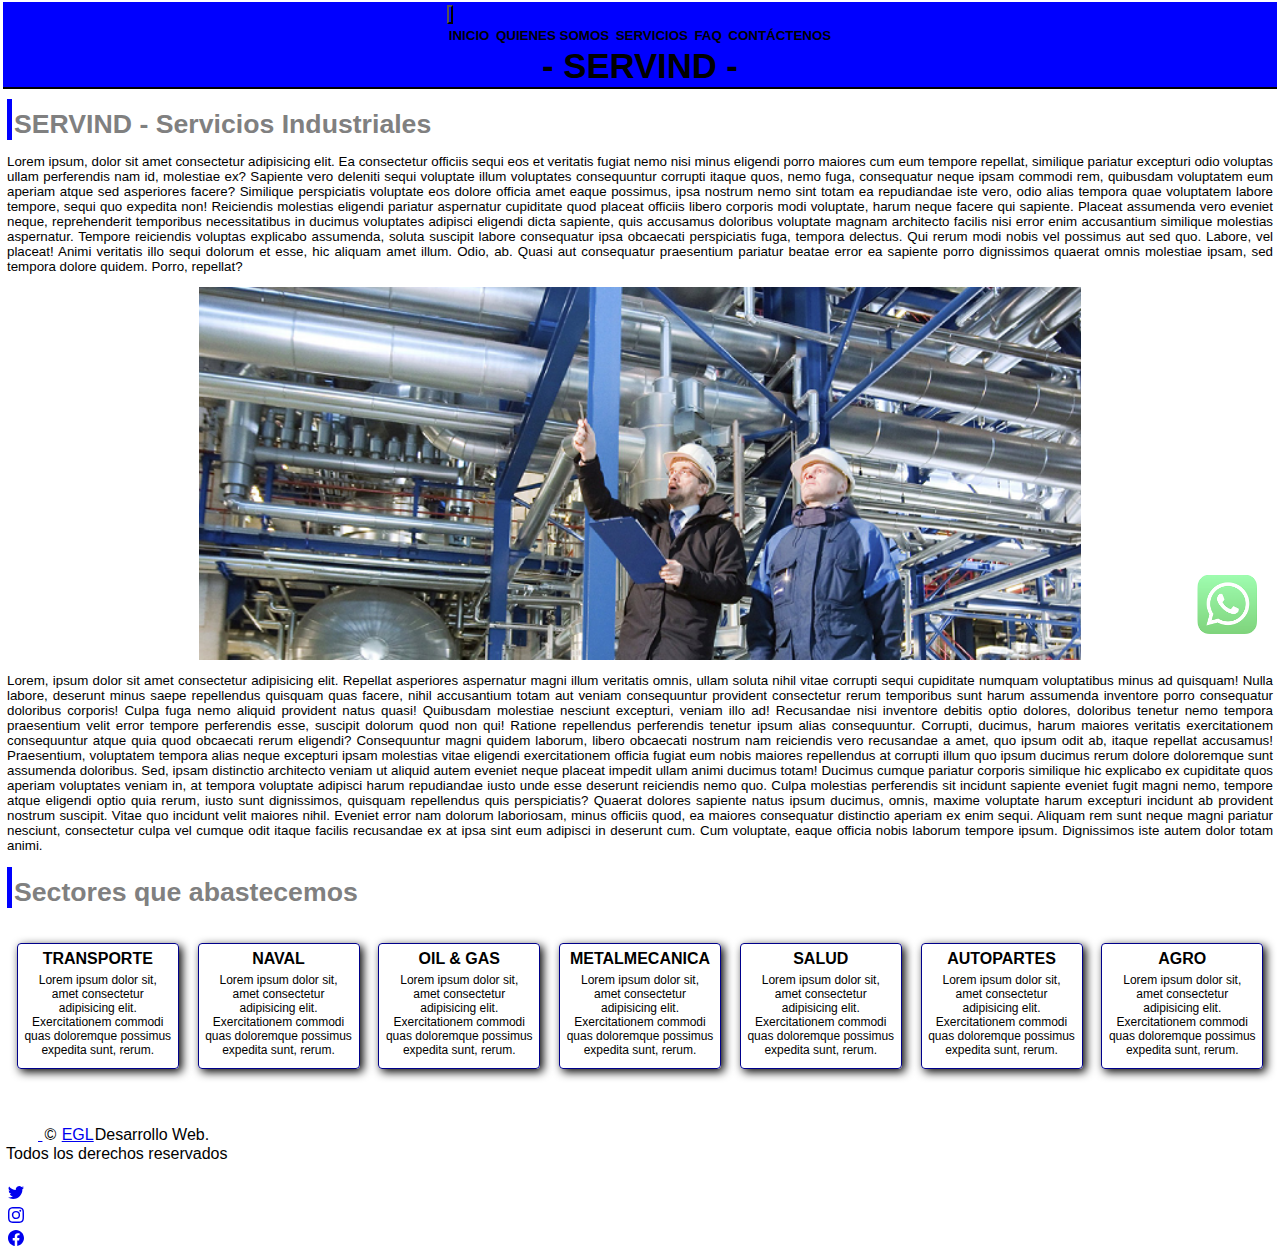
<file: index.html>
<!DOCTYPE html>
<html lang="es">
  <head>
    <meta charset="UTF-8" />
    <meta http-equiv="X-UA-Compatible" content="IE=edge" />
    <meta name="viewport" content="width=device-width, initial-scale=1.0" />
    <title>ServInd - Inicio</title>
    <!-- FAVICON -->
    <link rel="shortcut icon" href="img/Logo_1.png" type="image/x-icon" />
    <!-- CSS only -->
    <link
      href="https://cdn.jsdelivr.net/npm/bootstrap@5.2.0/dist/css/bootstrap.min.css"
      rel="stylesheet"
      integrity="sha384-gH2yIJqKdNHPEq0n4Mqa/HGKIhSkIHeL5AyhkYV8i59U5AR6csBvApHHNl/vI1Bx"
      crossorigin="anonymous"
    />
    <!-- CSS -->
    <link rel="stylesheet" href="css/estilos.css" />
  </head>

  <body>
    <header class="header">
      <!-- NAVBAR -->
      <nav class="navbar navbar-expand-lg bg-light">
        <div class="container-fluid menu">
          <button
            class="navbar-toggler menuBurger"
            type="button"
            data-bs-toggle="collapse"
            data-bs-target="#navbarNavAltMarkup"
            aria-controls="navbarNavAltMarkup"
            aria-expanded="false"
            aria-label="Toggle navigation"
          >
            <span class="navbar-toggler-icon"></span>
          </button>
          <div class="collapse navbar-collapse" id="navbarNavAltMarkup">
            <div class="navbar-nav">
              <a class="nav-link active" aria-current="page" href="index.html"
                >Inicio</a
              >
              <a class="nav-link" href="html/quienes-somos.html"
                >Quienes somos</a
              >
              <a class="nav-link" href="html/servicios.html">Servicios</a>
              <a class="nav-link" href="html/faq.html">FAQ</a>
              <a class="nav-link" href="html/contacto.html">Contáctenos</a>
            </div>
          </div>
        </div>
      </nav>
      <!-- FIN NAVBAR -->

      <h1 class="tituloHeader">- SERVIND -</h1>
    </header>

    <h2 class="tituloPag">SERVIND - Servicios Industriales</h2>

    <p class="parrafo">
      Lorem ipsum, dolor sit amet consectetur adipisicing elit. Ea consectetur
      officiis sequi eos et veritatis fugiat nemo nisi minus eligendi porro
      maiores cum eum tempore repellat, similique pariatur excepturi odio
      voluptas ullam perferendis nam id, molestiae ex? Sapiente vero deleniti
      sequi voluptate illum voluptates consequuntur corrupti itaque quos, nemo
      fuga, consequatur neque ipsam commodi rem, quibusdam voluptatem eum
      aperiam atque sed asperiores facere? Similique perspiciatis voluptate eos
      dolore officia amet eaque possimus, ipsa nostrum nemo sint totam ea
      repudiandae iste vero, odio alias tempora quae voluptatem labore tempore,
      sequi quo expedita non! Reiciendis molestias eligendi pariatur aspernatur
      cupiditate quod placeat officiis libero corporis modi voluptate, harum
      neque facere qui sapiente. Placeat assumenda vero eveniet neque,
      reprehenderit temporibus necessitatibus in ducimus voluptates adipisci
      eligendi dicta sapiente, quis accusamus doloribus voluptate magnam
      architecto facilis nisi error enim accusantium similique molestias
      aspernatur. Tempore reiciendis voluptas explicabo assumenda, soluta
      suscipit labore consequatur ipsa obcaecati perspiciatis fuga, tempora
      delectus. Qui rerum modi nobis vel possimus aut sed quo. Labore, vel
      placeat! Animi veritatis illo sequi dolorum et esse, hic aliquam amet
      illum. Odio, ab. Quasi aut consequatur praesentium pariatur beatae error
      ea sapiente porro dignissimos quaerat omnis molestiae ipsam, sed tempora
      dolore quidem. Porro, repellat?
    </p>

    <div class="img">
      <img src="img/img_pres2.png" alt="pres2" width="70%" />
    </div>

    <p class="parrafo">
      Lorem, ipsum dolor sit amet consectetur adipisicing elit. Repellat
      asperiores aspernatur magni illum veritatis omnis, ullam soluta nihil
      vitae corrupti sequi cupiditate numquam voluptatibus minus ad quisquam!
      Nulla labore, deserunt minus saepe repellendus quisquam quas facere, nihil
      accusantium totam aut veniam consequuntur provident consectetur rerum
      temporibus sunt harum assumenda inventore porro consequatur doloribus
      corporis! Culpa fuga nemo aliquid provident natus quasi! Quibusdam
      molestiae nesciunt excepturi, veniam illo ad! Recusandae nisi inventore
      debitis optio dolores, doloribus tenetur nemo tempora praesentium velit
      error tempore perferendis esse, suscipit dolorum quod non qui! Ratione
      repellendus perferendis tenetur ipsum alias consequuntur. Corrupti,
      ducimus, harum maiores veritatis exercitationem consequuntur atque quia
      quod obcaecati rerum eligendi? Consequuntur magni quidem laborum, libero
      obcaecati nostrum nam reiciendis vero recusandae a amet, quo ipsum odit
      ab, itaque repellat accusamus! Praesentium, voluptatem tempora alias neque
      excepturi ipsam molestias vitae eligendi exercitationem officia fugiat eum
      nobis maiores repellendus at corrupti illum quo ipsum ducimus rerum dolore
      doloremque sunt assumenda doloribus. Sed, ipsam distinctio architecto
      veniam ut aliquid autem eveniet neque placeat impedit ullam animi ducimus
      totam! Ducimus cumque pariatur corporis similique hic explicabo ex
      cupiditate quos aperiam voluptates veniam in, at tempora voluptate
      adipisci harum repudiandae iusto unde esse deserunt reiciendis nemo quo.
      Culpa molestias perferendis sit incidunt sapiente eveniet fugit magni
      nemo, tempore atque eligendi optio quia rerum, iusto sunt dignissimos,
      quisquam repellendus quis perspiciatis? Quaerat dolores sapiente natus
      ipsum ducimus, omnis, maxime voluptate harum excepturi incidunt ab
      provident nostrum suscipit. Vitae quo incidunt velit maiores nihil.
      Eveniet error nam dolorum laboriosam, minus officiis quod, ea maiores
      consequatur distinctio aperiam ex enim sequi. Aliquam rem sunt neque magni
      pariatur nesciunt, consectetur culpa vel cumque odit itaque facilis
      recusandae ex at ipsa sint eum adipisci in deserunt cum. Cum voluptate,
      eaque officia nobis laborum tempore ipsum. Dignissimos iste autem dolor
      totam animi.
    </p>

    <h2 class="tituloPag">Sectores que abastecemos</h2>

    <section class="sectores">
      <div class="caja">
        <h3>TRANSPORTE</h3>
        <p class="pSector">
          Lorem ipsum dolor sit, amet consectetur adipisicing elit.
          Exercitationem commodi quas doloremque possimus expedita sunt, rerum.
        </p>
      </div>

      <div class="caja">
        <h3>NAVAL</h3>
        <p class="pSector">
          Lorem ipsum dolor sit, amet consectetur adipisicing elit.
          Exercitationem commodi quas doloremque possimus expedita sunt, rerum.
        </p>
      </div>

      <div class="caja">
        <h3>OIL & GAS</h3>
        <p class="pSector">
          Lorem ipsum dolor sit, amet consectetur adipisicing elit.
          Exercitationem commodi quas doloremque possimus expedita sunt, rerum.
        </p>
      </div>

      <div class="caja">
        <h3>METALMECANICA</h3>
        <p class="pSector">
          Lorem ipsum dolor sit, amet consectetur adipisicing elit.
          Exercitationem commodi quas doloremque possimus expedita sunt, rerum.
        </p>
      </div>

      <div class="caja">
        <h3>SALUD</h3>
        <p class="pSector">
          Lorem ipsum dolor sit, amet consectetur adipisicing elit.
          Exercitationem commodi quas doloremque possimus expedita sunt, rerum.
        </p>
      </div>

      <div class="caja">
        <h3>AUTOPARTES</h3>
        <p class="pSector">
          Lorem ipsum dolor sit, amet consectetur adipisicing elit.
          Exercitationem commodi quas doloremque possimus expedita sunt, rerum.
        </p>
      </div>

      <div class="caja">
        <h3>AGRO</h3>
        <p class="pSector">
          Lorem ipsum dolor sit, amet consectetur adipisicing elit.
          Exercitationem commodi quas doloremque possimus expedita sunt, rerum.
        </p>
      </div>
    </section>

    <div class="logo_wapp">
      <a
        href="https://api.whatsapp.com/send?phone=5492614197358"
        target="_blank"
        ><img src="img/logo_whatsapp.png" alt="logowapp" />
      </a>
    </div>

<!-- FOOTER -->
    <div class="container">
      <footer
        class="d-flex flex-wrap justify-content-between align-items-center py-3 my-4 border-top"
      >
        <div class="col-md-4 d-flex align-items-center">
          <a
            href="/"
            class="mb-0 me-2 mb-md-0 text-muted text-decoration-none lh-1"
          >
            <svg class="bi" width="30" height="24">
              <use xlink:href="#bootstrap" />
            </svg>
          </a>
          <span class="mb-0 mb-md-0 text-muted"
            >&copy; <a href="/html/desarrollador.html">EGL</a>Desarrollo
            Web.
            <p>Todos los derechos reservados</p></span
          >
        </div>

        <ul class="nav col-md-4 justify-content-end list-unstyled d-flex">
          <li class="ms-3">
            <a class="text-muted" href="#"
              ><svg xmlns="http://www.w3.org/2000/svg" width="16" height="16" fill="currentColor" class="bi bi-twitter" viewBox="0 0 16 16">
                <path d="M5.026 15c6.038 0 9.341-5.003 9.341-9.334 0-.14 0-.282-.006-.422A6.685 6.685 0 0 0 16 3.542a6.658 6.658 0 0 1-1.889.518 3.301 3.301 0 0 0 1.447-1.817 6.533 6.533 0 0 1-2.087.793A3.286 3.286 0 0 0 7.875 6.03a9.325 9.325 0 0 1-6.767-3.429 3.289 3.289 0 0 0 1.018 4.382A3.323 3.323 0 0 1 .64 6.575v.045a3.288 3.288 0 0 0 2.632 3.218 3.203 3.203 0 0 1-.865.115 3.23 3.23 0 0 1-.614-.057 3.283 3.283 0 0 0 3.067 2.277A6.588 6.588 0 0 1 .78 13.58a6.32 6.32 0 0 1-.78-.045A9.344 9.344 0 0 0 5.026 15z"/>
              </svg></a>
          </li>
          <li class="ms-3">
            <a class="text-muted" href="#"
              ><svg xmlns="http://www.w3.org/2000/svg" width="16" height="16" fill="currentColor" class="bi bi-instagram" viewBox="0 0 16 16">
                <path d="M8 0C5.829 0 5.556.01 4.703.048 3.85.088 3.269.222 2.76.42a3.917 3.917 0 0 0-1.417.923A3.927 3.927 0 0 0 .42 2.76C.222 3.268.087 3.85.048 4.7.01 5.555 0 5.827 0 8.001c0 2.172.01 2.444.048 3.297.04.852.174 1.433.372 1.942.205.526.478.972.923 1.417.444.445.89.719 1.416.923.51.198 1.09.333 1.942.372C5.555 15.99 5.827 16 8 16s2.444-.01 3.298-.048c.851-.04 1.434-.174 1.943-.372a3.916 3.916 0 0 0 1.416-.923c.445-.445.718-.891.923-1.417.197-.509.332-1.09.372-1.942C15.99 10.445 16 10.173 16 8s-.01-2.445-.048-3.299c-.04-.851-.175-1.433-.372-1.941a3.926 3.926 0 0 0-.923-1.417A3.911 3.911 0 0 0 13.24.42c-.51-.198-1.092-.333-1.943-.372C10.443.01 10.172 0 7.998 0h.003zm-.717 1.442h.718c2.136 0 2.389.007 3.232.046.78.035 1.204.166 1.486.275.373.145.64.319.92.599.28.28.453.546.598.92.11.281.24.705.275 1.485.039.843.047 1.096.047 3.231s-.008 2.389-.047 3.232c-.035.78-.166 1.203-.275 1.485a2.47 2.47 0 0 1-.599.919c-.28.28-.546.453-.92.598-.28.11-.704.24-1.485.276-.843.038-1.096.047-3.232.047s-2.39-.009-3.233-.047c-.78-.036-1.203-.166-1.485-.276a2.478 2.478 0 0 1-.92-.598 2.48 2.48 0 0 1-.6-.92c-.109-.281-.24-.705-.275-1.485-.038-.843-.046-1.096-.046-3.233 0-2.136.008-2.388.046-3.231.036-.78.166-1.204.276-1.486.145-.373.319-.64.599-.92.28-.28.546-.453.92-.598.282-.11.705-.24 1.485-.276.738-.034 1.024-.044 2.515-.045v.002zm4.988 1.328a.96.96 0 1 0 0 1.92.96.96 0 0 0 0-1.92zm-4.27 1.122a4.109 4.109 0 1 0 0 8.217 4.109 4.109 0 0 0 0-8.217zm0 1.441a2.667 2.667 0 1 1 0 5.334 2.667 2.667 0 0 1 0-5.334z"/>
              </svg></a>
          </li>
          <li class="ms-3">
            <a class="text-muted" href="#"
              ><svg xmlns="http://www.w3.org/2000/svg" width="16" height="16" fill="currentColor" class="bi bi-facebook" viewBox="0 0 16 16">
                <path d="M16 8.049c0-4.446-3.582-8.05-8-8.05C3.58 0-.002 3.603-.002 8.05c0 4.017 2.926 7.347 6.75 7.951v-5.625h-2.03V8.05H6.75V6.275c0-2.017 1.195-3.131 3.022-3.131.876 0 1.791.157 1.791.157v1.98h-1.009c-.993 0-1.303.621-1.303 1.258v1.51h2.218l-.354 2.326H9.25V16c3.824-.604 6.75-3.934 6.75-7.951z"/>
              </svg></a>
          </li>
        </ul>
      </footer>
    </div>
    <!-- FIN FOOTER -->

    <!-- JavaScript Bundle with Popper -->
    <script
      src="https://cdn.jsdelivr.net/npm/bootstrap@5.2.0/dist/js/bootstrap.bundle.min.js"
      integrity="sha384-A3rJD856KowSb7dwlZdYEkO39Gagi7vIsF0jrRAoQmDKKtQBHUuLZ9AsSv4jD4Xa"
      crossorigin="anonymous"
    ></script>
  </body>
</html>
</file>
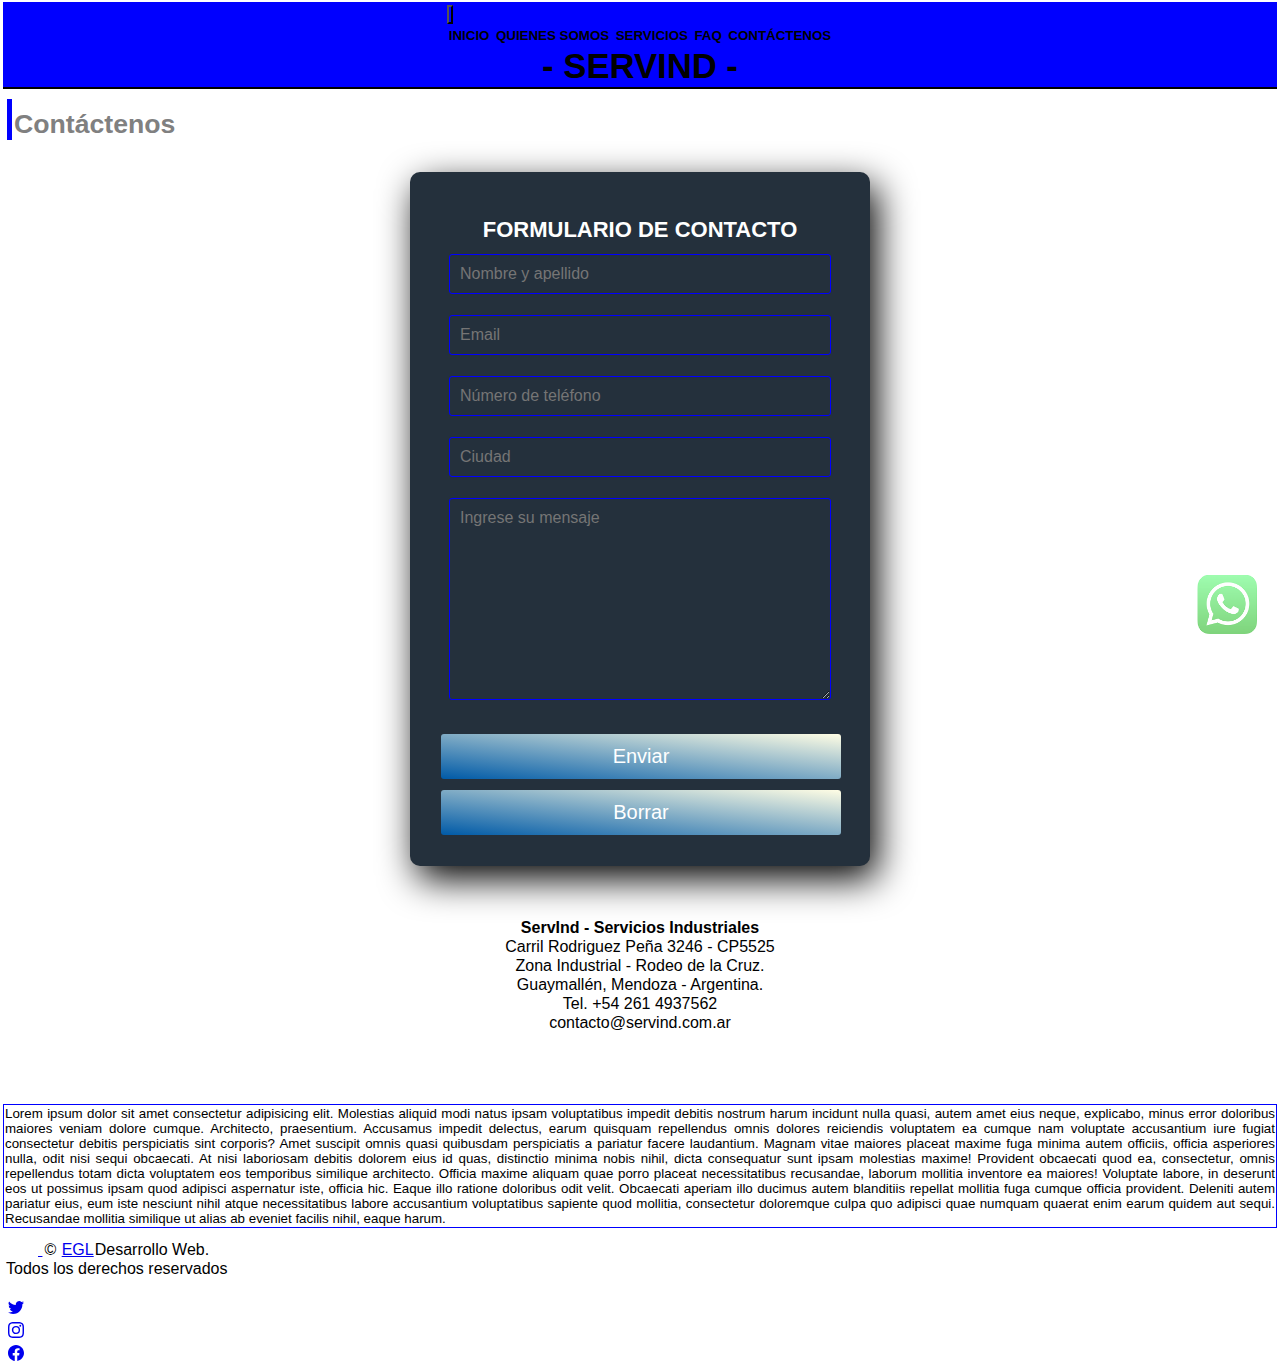
<file: html/contacto.html>
<!DOCTYPE html>
<html lang="es">
  <head>
    <meta charset="UTF-8" />
    <meta http-equiv="X-UA-Compatible" content="IE=edge" />
    <meta name="viewport" content="width=device-width, initial-scale=1.0" />
    <title>ServInd - Contáctenos</title>
    <!-- FAVICON -->
    <link rel="shortcut icon" href="../img/Logo_1.png" type="image/x-icon" />
    <!-- CSS only -->
    <link
      href="https://cdn.jsdelivr.net/npm/bootstrap@5.2.0/dist/css/bootstrap.min.css"
      rel="stylesheet"
      integrity="sha384-gH2yIJqKdNHPEq0n4Mqa/HGKIhSkIHeL5AyhkYV8i59U5AR6csBvApHHNl/vI1Bx"
      crossorigin="anonymous"
    />
    <!-- CSS -->
    <link rel="stylesheet" href="../css/estilos.css" />
    <!-- ANIMACION FORM -->
    <link rel="stylesheet" href="https://cdnjs.cloudflare.com/ajax/libs/animate.css/4.1.1/animate.min.css"
    />
  </head>
  <body>
    <header class="header">
      <!-- NAVBAR -->
      <nav class="navbar navbar-expand-lg bg-light">
        <div class="container-fluid menu">
          <button class="navbar-toggler menuBurger" type="button" data-bs-toggle="collapse" data-bs-target="#navbarNavAltMarkup" aria-controls="navbarNavAltMarkup" aria-expanded="false" aria-label="Toggle navigation">
            <span class="navbar-toggler-icon"></span>
          </button>
          <div class="collapse navbar-collapse" id="navbarNavAltMarkup">
            <div class="navbar-nav">
              <a class="nav-link active" aria-current="page" href="../index.html">Inicio</a>
              <a class="nav-link" href="quienes-somos.html">Quienes somos</a>
              <a class="nav-link" href="servicios.html">Servicios</a>
              <a class="nav-link" href="faq.html">FAQ</a>
              <a class="nav-link" href="contacto.html">Contáctenos</a>
            </div>
          </div>
        </div>
      </nav>
      <!-- FIN NAVBAR -->

      <h1 class="tituloHeader">- SERVIND -</h1>
    </header>

    <h2 class="tituloPag">Contáctenos</h2>

    <section class="gridPadreCont">
      <section id="contacto">
        <form class="formulario">
          <div class="contenedor wow animate__bounceIn">
            <h3>FORMULARIO DE CONTACTO</h3>
            <input class="campo" type="text" placeholder="Nombre y apellido" />
            <input class="campo" type="text" placeholder="Email" />
            <input class="campo" type="tel" placeholder="Número de teléfono" />
            <input class="campo" type="text" placeholder="Ciudad" />
            <textarea
              class="campo"
              name="mensaje_usuario"
              id="msg"
              cols="60"
              rows="10"
              placeholder="Ingrese su mensaje"
            ></textarea>
            <button class="button">Enviar</button>
            <button class="button">Borrar</button>
          </div>
        </form>
      </section>

      <div class="datos">
        <h3>ServInd - Servicios Industriales</h3>
        <div class="parrafoCont">
          <p>Carril Rodriguez Peña 3246 - CP5525</p>
          <p>Zona Industrial - Rodeo de la Cruz.</p>
          <p>Guaymallén, Mendoza - Argentina.</p>
          <p>Tel. +54 261 4937562</p>
          <p>contacto@servind.com.ar</p>
        </div>
      </div>
    </section>

    <div class="logo_wapp">
      <a
        href="https://api.whatsapp.com/send?phone=5492614197358"
        target="_blank"
        ><img src="../img/logo_whatsapp.png" alt="logowapp" width="50%"
      /></a>
    </div>

    <div class="pContacto">
      <p>
        Lorem ipsum dolor sit amet consectetur adipisicing elit. Molestias
        aliquid modi natus ipsam voluptatibus impedit debitis nostrum harum
        incidunt nulla quasi, autem amet eius neque, explicabo, minus error
        doloribus maiores veniam dolore cumque. Architecto, praesentium.
        Accusamus impedit delectus, earum quisquam repellendus omnis dolores
        reiciendis voluptatem ea cumque nam voluptate accusantium iure fugiat
        consectetur debitis perspiciatis sint corporis? Amet suscipit omnis
        quasi quibusdam perspiciatis a pariatur facere laudantium. Magnam vitae
        maiores placeat maxime fuga minima autem officiis, officia asperiores
        nulla, odit nisi sequi obcaecati. At nisi laboriosam debitis dolorem
        eius id quas, distinctio minima nobis nihil, dicta consequatur sunt
        ipsam molestias maxime! Provident obcaecati quod ea, consectetur, omnis
        repellendus totam dicta voluptatem eos temporibus similique architecto.
        Officia maxime aliquam quae porro placeat necessitatibus recusandae,
        laborum mollitia inventore ea maiores! Voluptate labore, in deserunt eos
        ut possimus ipsam quod adipisci aspernatur iste, officia hic. Eaque illo
        ratione doloribus odit velit. Obcaecati aperiam illo ducimus autem
        blanditiis repellat mollitia fuga cumque officia provident. Deleniti
        autem pariatur eius, eum iste nesciunt nihil atque necessitatibus labore
        accusantium voluptatibus sapiente quod mollitia, consectetur doloremque
        culpa quo adipisci quae numquam quaerat enim earum quidem aut sequi.
        Recusandae mollitia similique ut alias ab eveniet facilis nihil, eaque
        harum.
      </p>
    </div>

    <!-- FOOTER -->
    <div class="container">
      <footer
        class="d-flex flex-wrap justify-content-between align-items-center py-3 my-4 border-top"
      >
        <div class="col-md-4 d-flex align-items-center">
          <a
            href="/"
            class="mb-0 me-2 mb-md-0 text-muted text-decoration-none lh-1"
          >
            <svg class="bi" width="30" height="24">
              <use xlink:href="#bootstrap" />
            </svg>
          </a>
          <span class="mb-0 mb-md-0 text-muted"
            >&copy; <a href="/html/desarrollador.html">EGL</a>Desarrollo
            Web.
            <p>Todos los derechos reservados</p></span
          >
        </div>

        <ul class="nav col-md-4 justify-content-end list-unstyled d-flex">
          <li class="ms-3">
            <a class="text-muted" href="#"
              ><svg xmlns="http://www.w3.org/2000/svg" width="16" height="16" fill="currentColor" class="bi bi-twitter" viewBox="0 0 16 16">
                <path d="M5.026 15c6.038 0 9.341-5.003 9.341-9.334 0-.14 0-.282-.006-.422A6.685 6.685 0 0 0 16 3.542a6.658 6.658 0 0 1-1.889.518 3.301 3.301 0 0 0 1.447-1.817 6.533 6.533 0 0 1-2.087.793A3.286 3.286 0 0 0 7.875 6.03a9.325 9.325 0 0 1-6.767-3.429 3.289 3.289 0 0 0 1.018 4.382A3.323 3.323 0 0 1 .64 6.575v.045a3.288 3.288 0 0 0 2.632 3.218 3.203 3.203 0 0 1-.865.115 3.23 3.23 0 0 1-.614-.057 3.283 3.283 0 0 0 3.067 2.277A6.588 6.588 0 0 1 .78 13.58a6.32 6.32 0 0 1-.78-.045A9.344 9.344 0 0 0 5.026 15z"/>
              </svg></a>
          </li>
          <li class="ms-3">
            <a class="text-muted" href="#"
              ><svg xmlns="http://www.w3.org/2000/svg" width="16" height="16" fill="currentColor" class="bi bi-instagram" viewBox="0 0 16 16">
                <path d="M8 0C5.829 0 5.556.01 4.703.048 3.85.088 3.269.222 2.76.42a3.917 3.917 0 0 0-1.417.923A3.927 3.927 0 0 0 .42 2.76C.222 3.268.087 3.85.048 4.7.01 5.555 0 5.827 0 8.001c0 2.172.01 2.444.048 3.297.04.852.174 1.433.372 1.942.205.526.478.972.923 1.417.444.445.89.719 1.416.923.51.198 1.09.333 1.942.372C5.555 15.99 5.827 16 8 16s2.444-.01 3.298-.048c.851-.04 1.434-.174 1.943-.372a3.916 3.916 0 0 0 1.416-.923c.445-.445.718-.891.923-1.417.197-.509.332-1.09.372-1.942C15.99 10.445 16 10.173 16 8s-.01-2.445-.048-3.299c-.04-.851-.175-1.433-.372-1.941a3.926 3.926 0 0 0-.923-1.417A3.911 3.911 0 0 0 13.24.42c-.51-.198-1.092-.333-1.943-.372C10.443.01 10.172 0 7.998 0h.003zm-.717 1.442h.718c2.136 0 2.389.007 3.232.046.78.035 1.204.166 1.486.275.373.145.64.319.92.599.28.28.453.546.598.92.11.281.24.705.275 1.485.039.843.047 1.096.047 3.231s-.008 2.389-.047 3.232c-.035.78-.166 1.203-.275 1.485a2.47 2.47 0 0 1-.599.919c-.28.28-.546.453-.92.598-.28.11-.704.24-1.485.276-.843.038-1.096.047-3.232.047s-2.39-.009-3.233-.047c-.78-.036-1.203-.166-1.485-.276a2.478 2.478 0 0 1-.92-.598 2.48 2.48 0 0 1-.6-.92c-.109-.281-.24-.705-.275-1.485-.038-.843-.046-1.096-.046-3.233 0-2.136.008-2.388.046-3.231.036-.78.166-1.204.276-1.486.145-.373.319-.64.599-.92.28-.28.546-.453.92-.598.282-.11.705-.24 1.485-.276.738-.034 1.024-.044 2.515-.045v.002zm4.988 1.328a.96.96 0 1 0 0 1.92.96.96 0 0 0 0-1.92zm-4.27 1.122a4.109 4.109 0 1 0 0 8.217 4.109 4.109 0 0 0 0-8.217zm0 1.441a2.667 2.667 0 1 1 0 5.334 2.667 2.667 0 0 1 0-5.334z"/>
              </svg></a>
          </li>
          <li class="ms-3">
            <a class="text-muted" href="#"
              ><svg xmlns="http://www.w3.org/2000/svg" width="16" height="16" fill="currentColor" class="bi bi-facebook" viewBox="0 0 16 16">
                <path d="M16 8.049c0-4.446-3.582-8.05-8-8.05C3.58 0-.002 3.603-.002 8.05c0 4.017 2.926 7.347 6.75 7.951v-5.625h-2.03V8.05H6.75V6.275c0-2.017 1.195-3.131 3.022-3.131.876 0 1.791.157 1.791.157v1.98h-1.009c-.993 0-1.303.621-1.303 1.258v1.51h2.218l-.354 2.326H9.25V16c3.824-.604 6.75-3.934 6.75-7.951z"/>
              </svg></a>
          </li>
        </ul>
      </footer>
    </div>
    <!-- FIN FOOTER -->


    <!-- JavaScript Bundle with Popper -->
    <script
      src="https://cdn.jsdelivr.net/npm/bootstrap@5.2.0/dist/js/bootstrap.bundle.min.js"
      integrity="sha384-A3rJD856KowSb7dwlZdYEkO39Gagi7vIsF0jrRAoQmDKKtQBHUuLZ9AsSv4jD4Xa"
      crossorigin="anonymous"
    ></script>
  </body>
</html>
</file>
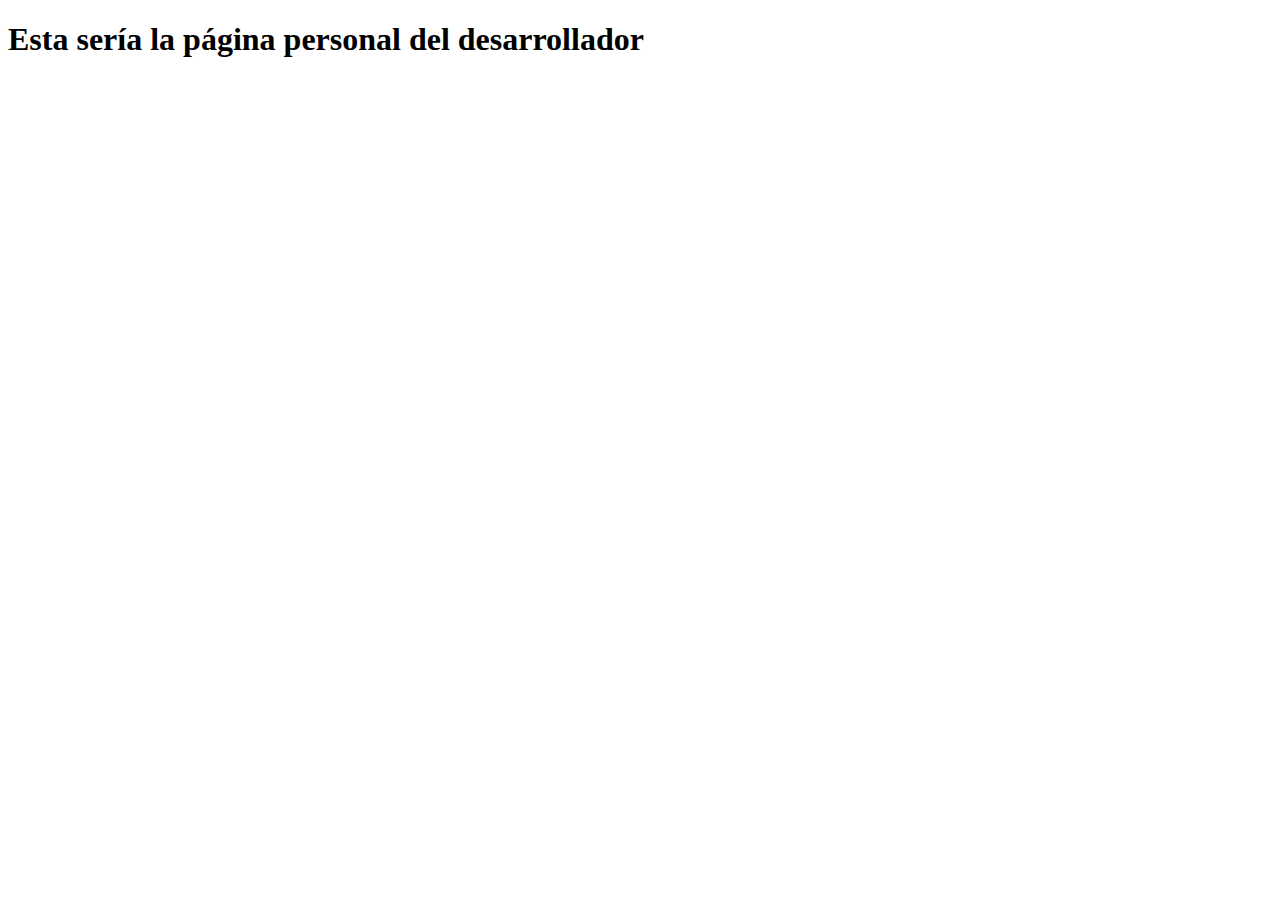
<file: html/desarrollador.html>
<!DOCTYPE html>
<html lang="es">
  <head>
    <meta charset="UTF-8" />
    <meta http-equiv="X-UA-Compatible" content="IE=edge" />
    <meta name="viewport" content="width=device-width, initial-scale=1.0" />
    <title>EGL Desarrollo Web</title>
  </head>
  <body>
    <h1>Esta sería la página personal del desarrollador</h1>
  </body>
</html>
</file>
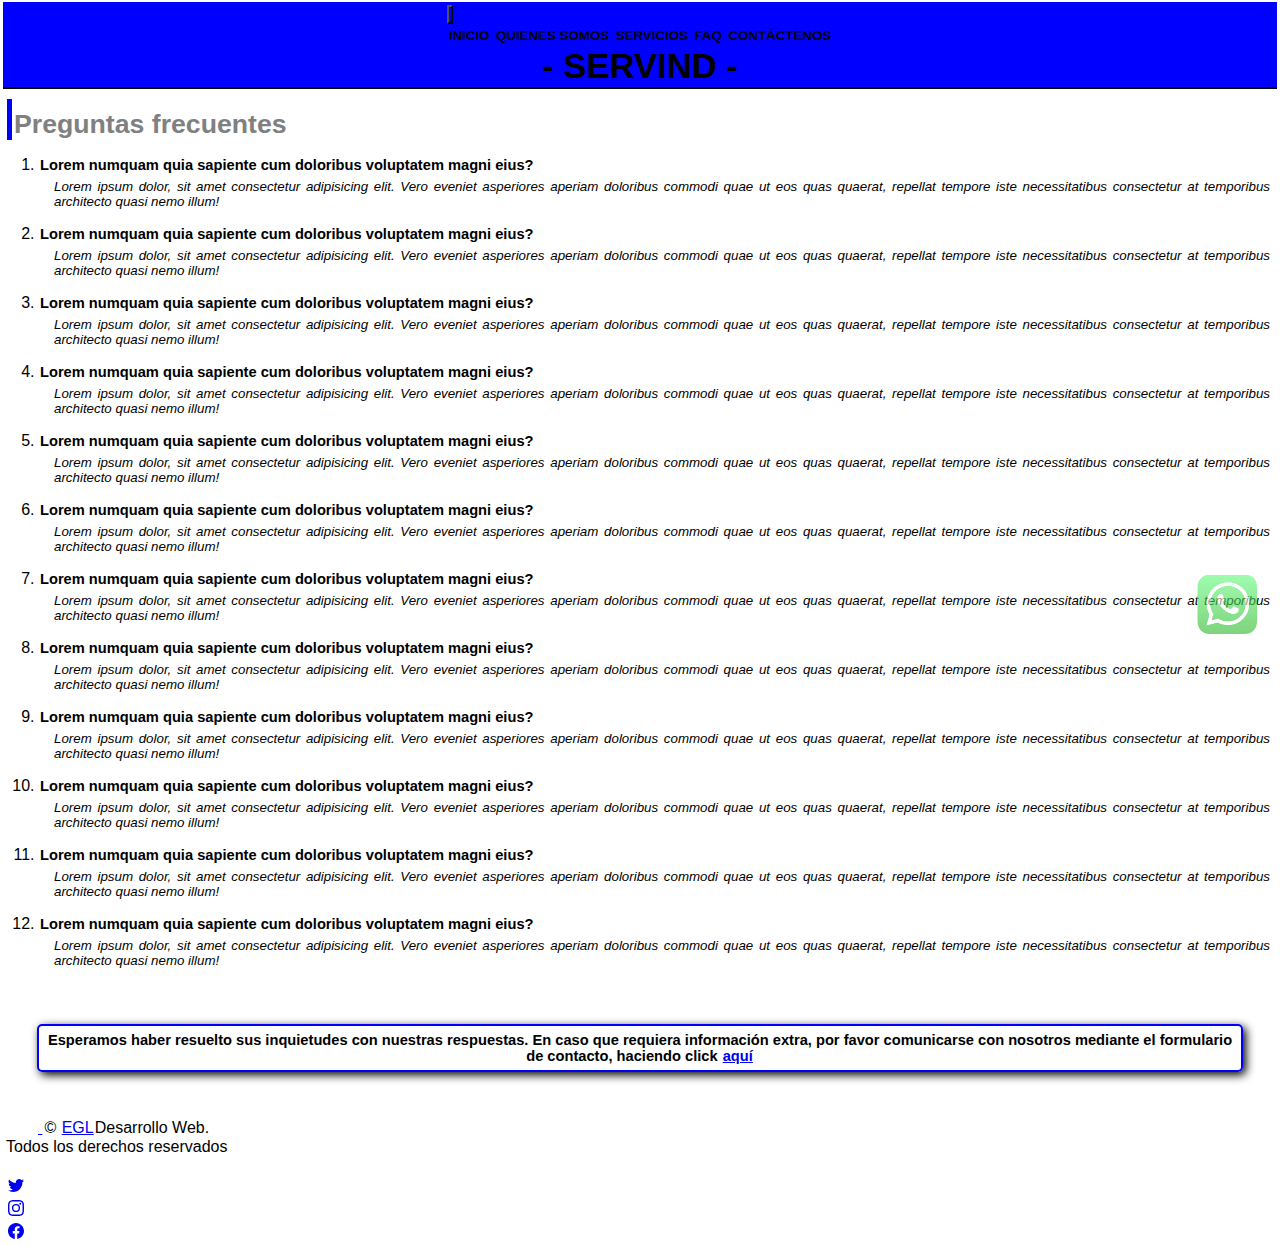
<file: html/faq.html>
<!DOCTYPE html>
<html lang="es">
  <head>
    <meta charset="UTF-8" />
    <meta http-equiv="X-UA-Compatible" content="IE=edge" />
    <meta name="viewport" content="width=device-width, initial-scale=1.0" />
    <title>Preguntas Frecuentes</title>
    <!-- FAVICON -->
    <link rel="shortcut icon" href="../img/Logo_1.png" type="image/x-icon" />
    <!-- CSS only -->
    <link
      href="https://cdn.jsdelivr.net/npm/bootstrap@5.2.0/dist/css/bootstrap.min.css"
      rel="stylesheet"
      integrity="sha384-gH2yIJqKdNHPEq0n4Mqa/HGKIhSkIHeL5AyhkYV8i59U5AR6csBvApHHNl/vI1Bx"
      crossorigin="anonymous"
    />
    <!-- CSS -->
    <link rel="stylesheet" href="../css/estilos.css" />
  </head>

  <body>
    <header class="header">
      <!-- NAVBAR -->
      <nav class="navbar navbar-expand-lg bg-light">
        <div class="container-fluid menu">
          <button
            class="navbar-toggler menuBurger"
            type="button"
            data-bs-toggle="collapse"
            data-bs-target="#navbarNavAltMarkup"
            aria-controls="navbarNavAltMarkup"
            aria-expanded="false"
            aria-label="Toggle navigation"
          >
            <span class="navbar-toggler-icon"></span>
          </button>
          <div class="collapse navbar-collapse" id="navbarNavAltMarkup">
            <div class="navbar-nav">
              <a
                class="nav-link active"
                aria-current="page"
                href="../index.html"
                >Inicio</a
              >
              <a class="nav-link" href="quienes-somos.html">Quienes somos</a>
              <a class="nav-link" href="servicios.html">Servicios</a>
              <a class="nav-link" href="faq.html">FAQ</a>
              <a class="nav-link" href="contacto.html">Contáctenos</a>
            </div>
          </div>
        </div>
      </nav>
      <!-- FIN NAVBAR -->

      <h1 class="tituloHeader">- SERVIND -</h1>
    </header>

    <h2 class="tituloPag">Preguntas frecuentes</h2>

    <section class="faq">
      <ol class="faqLista">
        <li>
          <p class="faqPregunta">
            Lorem numquam quia sapiente cum doloribus voluptatem magni eius?
          </p>
        </li>
        <p class="faqRespuesta">
          Lorem ipsum dolor, sit amet consectetur adipisicing elit. Vero eveniet
          asperiores aperiam doloribus commodi quae ut eos quas quaerat,
          repellat tempore iste necessitatibus consectetur at temporibus
          architecto quasi nemo illum!
        </p>
        <li>
          <p class="faqPregunta">
            Lorem numquam quia sapiente cum doloribus voluptatem magni eius?
          </p>
        </li>
        <p class="faqRespuesta">
          Lorem ipsum dolor, sit amet consectetur adipisicing elit. Vero eveniet
          asperiores aperiam doloribus commodi quae ut eos quas quaerat,
          repellat tempore iste necessitatibus consectetur at temporibus
          architecto quasi nemo illum!
        </p>
        <li>
          <p class="faqPregunta">
            Lorem numquam quia sapiente cum doloribus voluptatem magni eius?
          </p>
        </li>
        <p class="faqRespuesta">
          Lorem ipsum dolor, sit amet consectetur adipisicing elit. Vero eveniet
          asperiores aperiam doloribus commodi quae ut eos quas quaerat,
          repellat tempore iste necessitatibus consectetur at temporibus
          architecto quasi nemo illum!
        </p>
        <li>
          <p class="faqPregunta">
            Lorem numquam quia sapiente cum doloribus voluptatem magni eius?
          </p>
        </li>
        <p class="faqRespuesta">
          Lorem ipsum dolor, sit amet consectetur adipisicing elit. Vero eveniet
          asperiores aperiam doloribus commodi quae ut eos quas quaerat,
          repellat tempore iste necessitatibus consectetur at temporibus
          architecto quasi nemo illum!
        </p>
        <li>
          <p class="faqPregunta">
            Lorem numquam quia sapiente cum doloribus voluptatem magni eius?
          </p>
        </li>
        <p class="faqRespuesta">
          Lorem ipsum dolor, sit amet consectetur adipisicing elit. Vero eveniet
          asperiores aperiam doloribus commodi quae ut eos quas quaerat,
          repellat tempore iste necessitatibus consectetur at temporibus
          architecto quasi nemo illum!
        </p>
        <li>
          <p class="faqPregunta">
            Lorem numquam quia sapiente cum doloribus voluptatem magni eius?
          </p>
        </li>
        <p class="faqRespuesta">
          Lorem ipsum dolor, sit amet consectetur adipisicing elit. Vero eveniet
          asperiores aperiam doloribus commodi quae ut eos quas quaerat,
          repellat tempore iste necessitatibus consectetur at temporibus
          architecto quasi nemo illum!
        </p>
        <li>
          <p class="faqPregunta">
            Lorem numquam quia sapiente cum doloribus voluptatem magni eius?
          </p>
        </li>
        <p class="faqRespuesta">
          Lorem ipsum dolor, sit amet consectetur adipisicing elit. Vero eveniet
          asperiores aperiam doloribus commodi quae ut eos quas quaerat,
          repellat tempore iste necessitatibus consectetur at temporibus
          architecto quasi nemo illum!
        </p>
        <li>
          <p class="faqPregunta">
            Lorem numquam quia sapiente cum doloribus voluptatem magni eius?
          </p>
        </li>
        <p class="faqRespuesta">
          Lorem ipsum dolor, sit amet consectetur adipisicing elit. Vero eveniet
          asperiores aperiam doloribus commodi quae ut eos quas quaerat,
          repellat tempore iste necessitatibus consectetur at temporibus
          architecto quasi nemo illum!
        </p>
        <li>
          <p class="faqPregunta">
            Lorem numquam quia sapiente cum doloribus voluptatem magni eius?
          </p>
        </li>
        <p class="faqRespuesta">
          Lorem ipsum dolor, sit amet consectetur adipisicing elit. Vero eveniet
          asperiores aperiam doloribus commodi quae ut eos quas quaerat,
          repellat tempore iste necessitatibus consectetur at temporibus
          architecto quasi nemo illum!
        </p>
        <li>
          <p class="faqPregunta">
            Lorem numquam quia sapiente cum doloribus voluptatem magni eius?
          </p>
        </li>
        <p class="faqRespuesta">
          Lorem ipsum dolor, sit amet consectetur adipisicing elit. Vero eveniet
          asperiores aperiam doloribus commodi quae ut eos quas quaerat,
          repellat tempore iste necessitatibus consectetur at temporibus
          architecto quasi nemo illum!
        </p>
        <li>
          <p class="faqPregunta">
            Lorem numquam quia sapiente cum doloribus voluptatem magni eius?
          </p>
        </li>
        <p class="faqRespuesta">
          Lorem ipsum dolor, sit amet consectetur adipisicing elit. Vero eveniet
          asperiores aperiam doloribus commodi quae ut eos quas quaerat,
          repellat tempore iste necessitatibus consectetur at temporibus
          architecto quasi nemo illum!
        </p>
        <li>
          <p class="faqPregunta">
            Lorem numquam quia sapiente cum doloribus voluptatem magni eius?
          </p>
        </li>
        <p class="faqRespuesta">
          Lorem ipsum dolor, sit amet consectetur adipisicing elit. Vero eveniet
          asperiores aperiam doloribus commodi quae ut eos quas quaerat,
          repellat tempore iste necessitatibus consectetur at temporibus
          architecto quasi nemo illum!
        </p>
      </ol>
    </section>

    <section class="faqContacto">
      <p class="parrafoContacto">
        Esperamos haber resuelto sus inquietudes con nuestras respuestas. En
        caso que requiera información extra, por favor comunicarse con nosotros
        mediante el formulario de contacto, haciendo click
        <a href="contacto.html">aquí</a>
      </p>
    </section>

    <div class="logo_wapp">
      <a
        href="https://api.whatsapp.com/send?phone=5492614197358"
        target="_blank"
        ><img src="../img/logo_whatsapp.png" alt="logowapp" width="50%" />
      </a>
    </div>

    <!-- FOOTER -->
    <div class="container">
      <footer
        class="d-flex flex-wrap justify-content-between align-items-center py-3 my-4 border-top"
      >
        <div class="col-md-4 d-flex align-items-center">
          <a
            href="/"
            class="mb-0 me-2 mb-md-0 text-muted text-decoration-none lh-1"
          >
            <svg class="bi" width="30" height="24">
              <use xlink:href="#bootstrap" />
            </svg>
          </a>
          <span class="mb-0 mb-md-0 text-muted"
            >&copy; <a href="/html/desarrollador.html">EGL</a>Desarrollo Web.
            <p>Todos los derechos reservados</p></span
          >
        </div>

        <ul class="nav col-md-4 justify-content-end list-unstyled d-flex">
          <li class="ms-3">
            <a class="text-muted" href="#"
              ><svg
                xmlns="http://www.w3.org/2000/svg"
                width="16"
                height="16"
                fill="currentColor"
                class="bi bi-twitter"
                viewBox="0 0 16 16"
              >
                <path
                  d="M5.026 15c6.038 0 9.341-5.003 9.341-9.334 0-.14 0-.282-.006-.422A6.685 6.685 0 0 0 16 3.542a6.658 6.658 0 0 1-1.889.518 3.301 3.301 0 0 0 1.447-1.817 6.533 6.533 0 0 1-2.087.793A3.286 3.286 0 0 0 7.875 6.03a9.325 9.325 0 0 1-6.767-3.429 3.289 3.289 0 0 0 1.018 4.382A3.323 3.323 0 0 1 .64 6.575v.045a3.288 3.288 0 0 0 2.632 3.218 3.203 3.203 0 0 1-.865.115 3.23 3.23 0 0 1-.614-.057 3.283 3.283 0 0 0 3.067 2.277A6.588 6.588 0 0 1 .78 13.58a6.32 6.32 0 0 1-.78-.045A9.344 9.344 0 0 0 5.026 15z"
                /></svg
            ></a>
          </li>
          <li class="ms-3">
            <a class="text-muted" href="#"
              ><svg
                xmlns="http://www.w3.org/2000/svg"
                width="16"
                height="16"
                fill="currentColor"
                class="bi bi-instagram"
                viewBox="0 0 16 16"
              >
                <path
                  d="M8 0C5.829 0 5.556.01 4.703.048 3.85.088 3.269.222 2.76.42a3.917 3.917 0 0 0-1.417.923A3.927 3.927 0 0 0 .42 2.76C.222 3.268.087 3.85.048 4.7.01 5.555 0 5.827 0 8.001c0 2.172.01 2.444.048 3.297.04.852.174 1.433.372 1.942.205.526.478.972.923 1.417.444.445.89.719 1.416.923.51.198 1.09.333 1.942.372C5.555 15.99 5.827 16 8 16s2.444-.01 3.298-.048c.851-.04 1.434-.174 1.943-.372a3.916 3.916 0 0 0 1.416-.923c.445-.445.718-.891.923-1.417.197-.509.332-1.09.372-1.942C15.99 10.445 16 10.173 16 8s-.01-2.445-.048-3.299c-.04-.851-.175-1.433-.372-1.941a3.926 3.926 0 0 0-.923-1.417A3.911 3.911 0 0 0 13.24.42c-.51-.198-1.092-.333-1.943-.372C10.443.01 10.172 0 7.998 0h.003zm-.717 1.442h.718c2.136 0 2.389.007 3.232.046.78.035 1.204.166 1.486.275.373.145.64.319.92.599.28.28.453.546.598.92.11.281.24.705.275 1.485.039.843.047 1.096.047 3.231s-.008 2.389-.047 3.232c-.035.78-.166 1.203-.275 1.485a2.47 2.47 0 0 1-.599.919c-.28.28-.546.453-.92.598-.28.11-.704.24-1.485.276-.843.038-1.096.047-3.232.047s-2.39-.009-3.233-.047c-.78-.036-1.203-.166-1.485-.276a2.478 2.478 0 0 1-.92-.598 2.48 2.48 0 0 1-.6-.92c-.109-.281-.24-.705-.275-1.485-.038-.843-.046-1.096-.046-3.233 0-2.136.008-2.388.046-3.231.036-.78.166-1.204.276-1.486.145-.373.319-.64.599-.92.28-.28.546-.453.92-.598.282-.11.705-.24 1.485-.276.738-.034 1.024-.044 2.515-.045v.002zm4.988 1.328a.96.96 0 1 0 0 1.92.96.96 0 0 0 0-1.92zm-4.27 1.122a4.109 4.109 0 1 0 0 8.217 4.109 4.109 0 0 0 0-8.217zm0 1.441a2.667 2.667 0 1 1 0 5.334 2.667 2.667 0 0 1 0-5.334z"
                /></svg
            ></a>
          </li>
          <li class="ms-3">
            <a class="text-muted" href="#"
              ><svg
                xmlns="http://www.w3.org/2000/svg"
                width="16"
                height="16"
                fill="currentColor"
                class="bi bi-facebook"
                viewBox="0 0 16 16"
              >
                <path
                  d="M16 8.049c0-4.446-3.582-8.05-8-8.05C3.58 0-.002 3.603-.002 8.05c0 4.017 2.926 7.347 6.75 7.951v-5.625h-2.03V8.05H6.75V6.275c0-2.017 1.195-3.131 3.022-3.131.876 0 1.791.157 1.791.157v1.98h-1.009c-.993 0-1.303.621-1.303 1.258v1.51h2.218l-.354 2.326H9.25V16c3.824-.604 6.75-3.934 6.75-7.951z"
                /></svg
            ></a>
          </li>
        </ul>
      </footer>
    </div>
    <!-- FIN FOOTER -->

    <!-- JavaScript Bundle with Popper -->
    <script
      src="https://cdn.jsdelivr.net/npm/bootstrap@5.2.0/dist/js/bootstrap.bundle.min.js"
      integrity="sha384-A3rJD856KowSb7dwlZdYEkO39Gagi7vIsF0jrRAoQmDKKtQBHUuLZ9AsSv4jD4Xa"
      crossorigin="anonymous"
    ></script>
  </body>
</html>
</file>
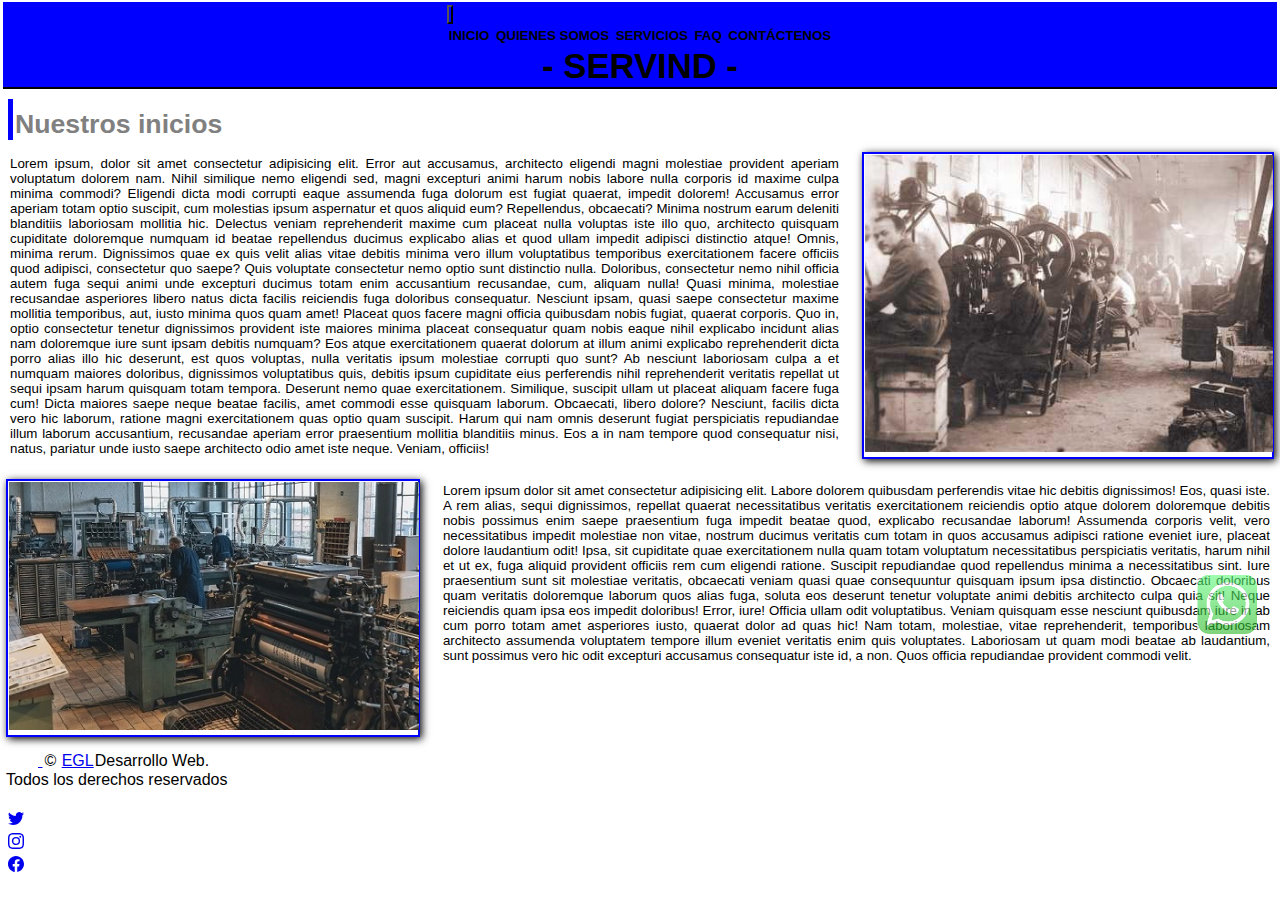
<file: html/quienes-somos.html>
<!DOCTYPE html>
<html lang="es">
  <head>
    <meta charset="UTF-8" />
    <meta http-equiv="X-UA-Compatible" content="IE=edge" />
    <meta name="viewport" content="width=device-width, initial-scale=1.0" />
    <title>ServInd - Quienes somos</title>
    <!-- FAVICON -->
    <link rel="shortcut icon" href="../img/Logo_1.png" type="image/x-icon" />
    <!-- CSS only -->
    <link
      href="https://cdn.jsdelivr.net/npm/bootstrap@5.2.0/dist/css/bootstrap.min.css"
      rel="stylesheet"
      integrity="sha384-gH2yIJqKdNHPEq0n4Mqa/HGKIhSkIHeL5AyhkYV8i59U5AR6csBvApHHNl/vI1Bx"
      crossorigin="anonymous"
    />
    <!-- CSS -->
    <link rel="stylesheet" href="../css/estilos.css" />
  </head>

  <body>
    <header class="header">
      <!-- NAVBAR -->
      <nav class="navbar navbar-expand-lg bg-light">
        <div class="container-fluid menu">
          <button
            class="navbar-toggler menuBurger"
            type="button"
            data-bs-toggle="collapse"
            data-bs-target="#navbarNavAltMarkup"
            aria-controls="navbarNavAltMarkup"
            aria-expanded="false"
            aria-label="Toggle navigation"
          >
            <span class="navbar-toggler-icon"></span>
          </button>
          <div class="collapse navbar-collapse" id="navbarNavAltMarkup">
            <div class="navbar-nav">
              <a
                class="nav-link active"
                aria-current="page"
                href="../index.html"
                >Inicio</a
              >
              <a class="nav-link" href="quienes-somos.html">Quienes somos</a>
              <a class="nav-link" href="servicios.html">Servicios</a>
              <a class="nav-link" href="faq.html">FAQ</a>
              <a class="nav-link" href="contacto.html">Contáctenos</a>
            </div>
          </div>
        </div>
      </nav>
      <!-- FIN NAVBAR -->

      <h1 class="tituloHeader">- SERVIND -</h1>
    </header>

    <section>
      <h2 class="tituloPag">Nuestros inicios</h2>

      <section class="gridPadre">
        <section class="parrafo1">
          <p class="parrafo">
            Lorem ipsum, dolor sit amet consectetur adipisicing elit. Error aut
            accusamus, architecto eligendi magni molestiae provident aperiam
            voluptatum dolorem nam. Nihil similique nemo eligendi sed, magni
            excepturi animi harum nobis labore nulla corporis id maxime culpa
            minima commodi? Eligendi dicta modi corrupti eaque assumenda fuga
            dolorum est fugiat quaerat, impedit dolorem! Accusamus error aperiam
            totam optio suscipit, cum molestias ipsum aspernatur et quos aliquid
            eum? Repellendus, obcaecati? Minima nostrum earum deleniti
            blanditiis laboriosam mollitia hic. Delectus veniam reprehenderit
            maxime cum placeat nulla voluptas iste illo quo, architecto quisquam
            cupiditate doloremque numquam id beatae repellendus ducimus
            explicabo alias et quod ullam impedit adipisci distinctio atque!
            Omnis, minima rerum. Dignissimos quae ex quis velit alias vitae
            debitis minima vero illum voluptatibus temporibus exercitationem
            facere officiis quod adipisci, consectetur quo saepe? Quis voluptate
            consectetur nemo optio sunt distinctio nulla. Doloribus, consectetur
            nemo nihil officia autem fuga sequi animi unde excepturi ducimus
            totam enim accusantium recusandae, cum, aliquam nulla! Quasi minima,
            molestiae recusandae asperiores libero natus dicta facilis
            reiciendis fuga doloribus consequatur. Nesciunt ipsam, quasi saepe
            consectetur maxime mollitia temporibus, aut, iusto minima quos quam
            amet! Placeat quos facere magni officia quibusdam nobis fugiat,
            quaerat corporis. Quo in, optio consectetur tenetur dignissimos
            provident iste maiores minima placeat consequatur quam nobis eaque
            nihil explicabo incidunt alias nam doloremque iure sunt ipsam
            debitis numquam? Eos atque exercitationem quaerat dolorum at illum
            animi explicabo reprehenderit dicta porro alias illo hic deserunt,
            est quos voluptas, nulla veritatis ipsum molestiae corrupti quo
            sunt? Ab nesciunt laboriosam culpa a et numquam maiores doloribus,
            dignissimos voluptatibus quis, debitis ipsum cupiditate eius
            perferendis nihil reprehenderit veritatis repellat ut sequi ipsam
            harum quisquam totam tempora. Deserunt nemo quae exercitationem.
            Similique, suscipit ullam ut placeat aliquam facere fuga cum! Dicta
            maiores saepe neque beatae facilis, amet commodi esse quisquam
            laborum. Obcaecati, libero dolore? Nesciunt, facilis dicta vero hic
            laborum, ratione magni exercitationem quas optio quam suscipit.
            Harum qui nam omnis deserunt fugiat perspiciatis repudiandae illum
            laborum accusantium, recusandae aperiam error praesentium mollitia
            blanditiis minus. Eos a in nam tempore quod consequatur nisi, natus,
            pariatur unde iusto saepe architecto odio amet iste neque. Veniam,
            officiis!
          </p>
        </section>

        <div class="test">
          <div class="imagen1">
            <img src="../img/Inicios1.jpg" alt="inicios1" width="100%" />
          </div>
        </div>
        <div class="test">
          <div class="imagen2">
            <img src="../img/Inicios2.jpg" alt="inicios2" width="100%" />
          </div>
        </div>
        <section class="parrafo2">
          <p class="parrafo">
            Lorem ipsum dolor sit amet consectetur adipisicing elit. Labore
            dolorem quibusdam perferendis vitae hic debitis dignissimos! Eos,
            quasi iste. A rem alias, sequi dignissimos, repellat quaerat
            necessitatibus veritatis exercitationem reiciendis optio atque
            dolorem doloremque debitis nobis possimus enim saepe praesentium
            fuga impedit beatae quod, explicabo recusandae laborum! Assumenda
            corporis velit, vero necessitatibus impedit molestiae non vitae,
            nostrum ducimus veritatis cum totam in quos accusamus adipisci
            ratione eveniet iure, placeat dolore laudantium odit! Ipsa, sit
            cupiditate quae exercitationem nulla quam totam voluptatum
            necessitatibus perspiciatis veritatis, harum nihil et ut ex, fuga
            aliquid provident officiis rem cum eligendi ratione. Suscipit
            repudiandae quod repellendus minima a necessitatibus sint. Iure
            praesentium sunt sit molestiae veritatis, obcaecati veniam quasi
            quae consequuntur quisquam ipsum ipsa distinctio. Obcaecati
            doloribus quam veritatis doloremque laborum quos alias fuga, soluta
            eos deserunt tenetur voluptate animi debitis architecto culpa quia
            sit! Neque reiciendis quam ipsa eos impedit doloribus! Error, iure!
            Officia ullam odit voluptatibus. Veniam quisquam esse nesciunt
            quibusdam iure in ab cum porro totam amet asperiores iusto, quaerat
            dolor ad quas hic! Nam totam, molestiae, vitae reprehenderit,
            temporibus laboriosam architecto assumenda voluptatem tempore illum
            eveniet veritatis enim quis voluptates. Laboriosam ut quam modi
            beatae ab laudantium, sunt possimus vero hic odit excepturi
            accusamus consequatur iste id, a non. Quos officia repudiandae
            provident commodi velit.
          </p>
        </section>
      </section>
    </section>

    <div class="logo_wapp">
      <a
        href="https://api.whatsapp.com/send?phone=5492614197358"
        target="_blank"
        ><img src="../img/logo_whatsapp.png" alt="logowapp" width="50%"
      /></a>
    </div>

    <!-- FOOTER -->
    <div class="container">
      <footer
        class="d-flex flex-wrap justify-content-between align-items-center py-3 my-4 border-top"
      >
        <div class="col-md-4 d-flex align-items-center">
          <a
            href="/"
            class="mb-0 me-2 mb-md-0 text-muted text-decoration-none lh-1"
          >
            <svg class="bi" width="30" height="24">
              <use xlink:href="#bootstrap" />
            </svg>
          </a>
          <span class="mb-0 mb-md-0 text-muted"
            >&copy; <a href="/html/desarrollador.html">EGL</a>Desarrollo Web.
            <p>Todos los derechos reservados</p></span
          >
        </div>

        <ul class="nav col-md-4 justify-content-end list-unstyled d-flex">
          <li class="ms-3">
            <a class="text-muted" href="#"
              ><svg
                xmlns="http://www.w3.org/2000/svg"
                width="16"
                height="16"
                fill="currentColor"
                class="bi bi-twitter"
                viewBox="0 0 16 16"
              >
                <path
                  d="M5.026 15c6.038 0 9.341-5.003 9.341-9.334 0-.14 0-.282-.006-.422A6.685 6.685 0 0 0 16 3.542a6.658 6.658 0 0 1-1.889.518 3.301 3.301 0 0 0 1.447-1.817 6.533 6.533 0 0 1-2.087.793A3.286 3.286 0 0 0 7.875 6.03a9.325 9.325 0 0 1-6.767-3.429 3.289 3.289 0 0 0 1.018 4.382A3.323 3.323 0 0 1 .64 6.575v.045a3.288 3.288 0 0 0 2.632 3.218 3.203 3.203 0 0 1-.865.115 3.23 3.23 0 0 1-.614-.057 3.283 3.283 0 0 0 3.067 2.277A6.588 6.588 0 0 1 .78 13.58a6.32 6.32 0 0 1-.78-.045A9.344 9.344 0 0 0 5.026 15z"
                /></svg
            ></a>
          </li>
          <li class="ms-3">
            <a class="text-muted" href="#"
              ><svg
                xmlns="http://www.w3.org/2000/svg"
                width="16"
                height="16"
                fill="currentColor"
                class="bi bi-instagram"
                viewBox="0 0 16 16"
              >
                <path
                  d="M8 0C5.829 0 5.556.01 4.703.048 3.85.088 3.269.222 2.76.42a3.917 3.917 0 0 0-1.417.923A3.927 3.927 0 0 0 .42 2.76C.222 3.268.087 3.85.048 4.7.01 5.555 0 5.827 0 8.001c0 2.172.01 2.444.048 3.297.04.852.174 1.433.372 1.942.205.526.478.972.923 1.417.444.445.89.719 1.416.923.51.198 1.09.333 1.942.372C5.555 15.99 5.827 16 8 16s2.444-.01 3.298-.048c.851-.04 1.434-.174 1.943-.372a3.916 3.916 0 0 0 1.416-.923c.445-.445.718-.891.923-1.417.197-.509.332-1.09.372-1.942C15.99 10.445 16 10.173 16 8s-.01-2.445-.048-3.299c-.04-.851-.175-1.433-.372-1.941a3.926 3.926 0 0 0-.923-1.417A3.911 3.911 0 0 0 13.24.42c-.51-.198-1.092-.333-1.943-.372C10.443.01 10.172 0 7.998 0h.003zm-.717 1.442h.718c2.136 0 2.389.007 3.232.046.78.035 1.204.166 1.486.275.373.145.64.319.92.599.28.28.453.546.598.92.11.281.24.705.275 1.485.039.843.047 1.096.047 3.231s-.008 2.389-.047 3.232c-.035.78-.166 1.203-.275 1.485a2.47 2.47 0 0 1-.599.919c-.28.28-.546.453-.92.598-.28.11-.704.24-1.485.276-.843.038-1.096.047-3.232.047s-2.39-.009-3.233-.047c-.78-.036-1.203-.166-1.485-.276a2.478 2.478 0 0 1-.92-.598 2.48 2.48 0 0 1-.6-.92c-.109-.281-.24-.705-.275-1.485-.038-.843-.046-1.096-.046-3.233 0-2.136.008-2.388.046-3.231.036-.78.166-1.204.276-1.486.145-.373.319-.64.599-.92.28-.28.546-.453.92-.598.282-.11.705-.24 1.485-.276.738-.034 1.024-.044 2.515-.045v.002zm4.988 1.328a.96.96 0 1 0 0 1.92.96.96 0 0 0 0-1.92zm-4.27 1.122a4.109 4.109 0 1 0 0 8.217 4.109 4.109 0 0 0 0-8.217zm0 1.441a2.667 2.667 0 1 1 0 5.334 2.667 2.667 0 0 1 0-5.334z"
                /></svg
            ></a>
          </li>
          <li class="ms-3">
            <a class="text-muted" href="#"
              ><svg
                xmlns="http://www.w3.org/2000/svg"
                width="16"
                height="16"
                fill="currentColor"
                class="bi bi-facebook"
                viewBox="0 0 16 16"
              >
                <path
                  d="M16 8.049c0-4.446-3.582-8.05-8-8.05C3.58 0-.002 3.603-.002 8.05c0 4.017 2.926 7.347 6.75 7.951v-5.625h-2.03V8.05H6.75V6.275c0-2.017 1.195-3.131 3.022-3.131.876 0 1.791.157 1.791.157v1.98h-1.009c-.993 0-1.303.621-1.303 1.258v1.51h2.218l-.354 2.326H9.25V16c3.824-.604 6.75-3.934 6.75-7.951z"
                /></svg
            ></a>
          </li>
        </ul>
      </footer>
    </div>
    <!-- FIN FOOTER -->

    <!-- JavaScript Bundle with Popper -->
    <script
      src="https://cdn.jsdelivr.net/npm/bootstrap@5.2.0/dist/js/bootstrap.bundle.min.js"
      integrity="sha384-A3rJD856KowSb7dwlZdYEkO39Gagi7vIsF0jrRAoQmDKKtQBHUuLZ9AsSv4jD4Xa"
      crossorigin="anonymous"
    ></script>
  </body>
</html>
</file>
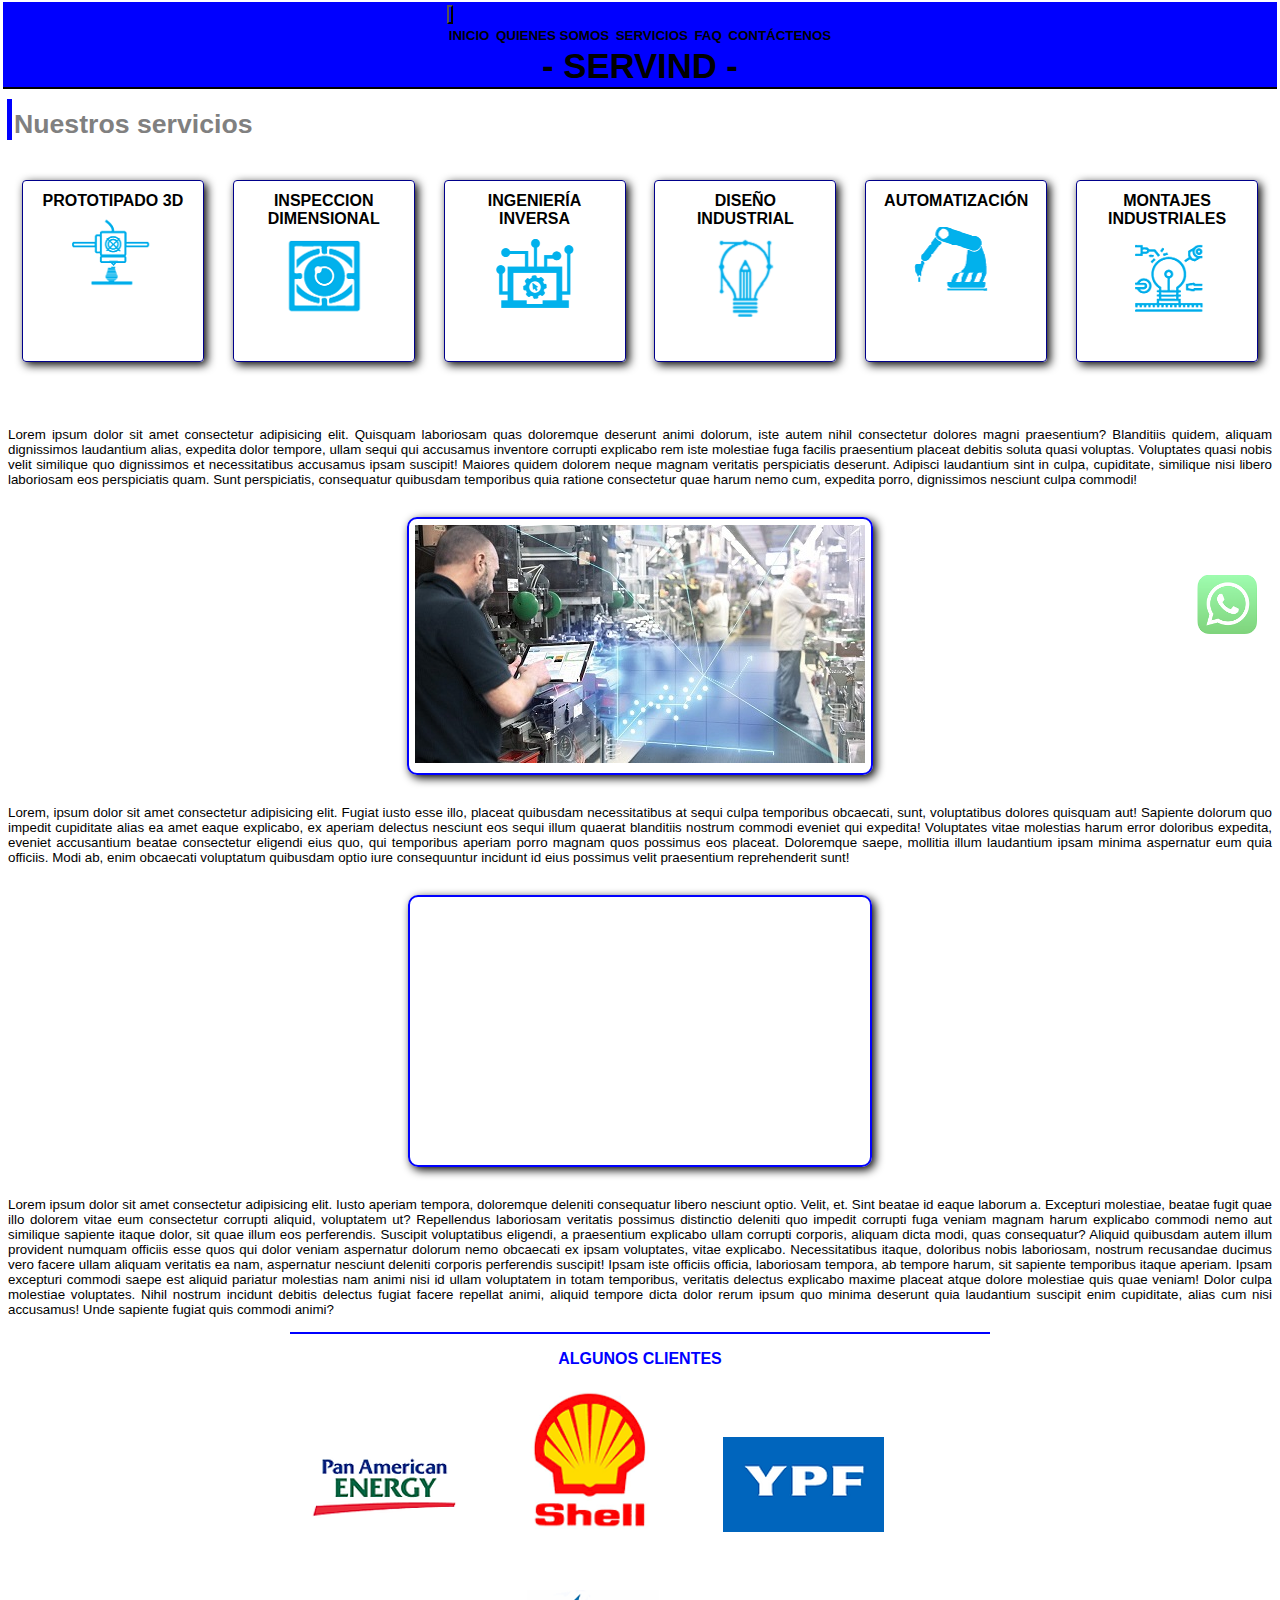
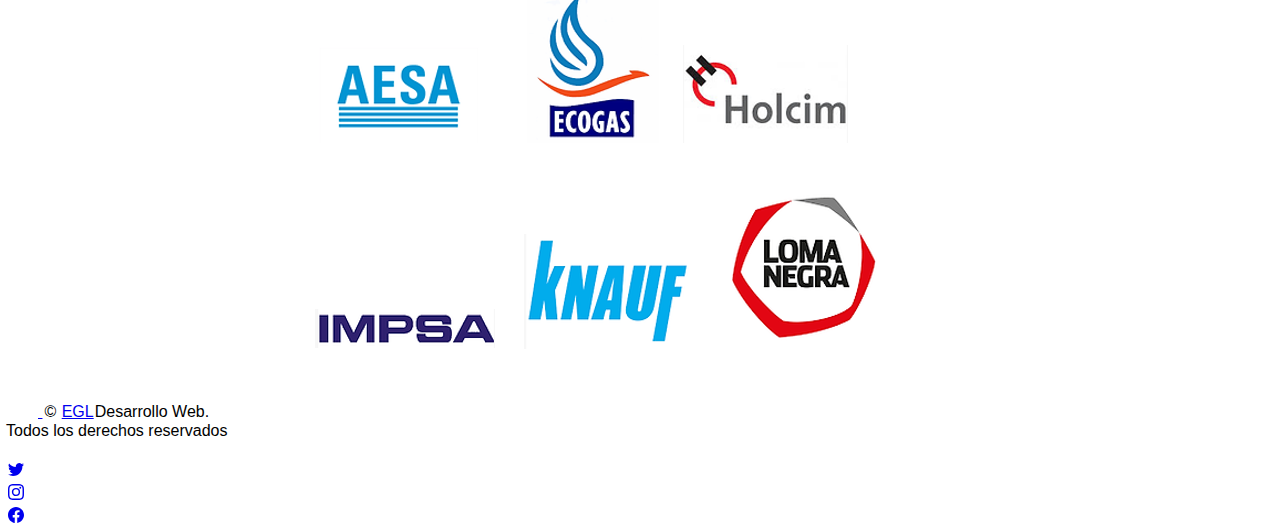
<file: html/servicios.html>
<!DOCTYPE html>
<html lang="es">
  <head>
    <meta charset="UTF-8" />
    <meta http-equiv="X-UA-Compatible" content="IE=edge" />
    <meta name="viewport" content="width=device-width, initial-scale=1.0" />
    <title>ServInd - Servicios</title>
    <!-- FAVICON -->
    <link rel="shortcut icon" href="../img/Logo_1.png" type="image/x-icon" />
    <!-- CSS only -->
    <link
      href="https://cdn.jsdelivr.net/npm/bootstrap@5.2.0/dist/css/bootstrap.min.css"
      rel="stylesheet"
      integrity="sha384-gH2yIJqKdNHPEq0n4Mqa/HGKIhSkIHeL5AyhkYV8i59U5AR6csBvApHHNl/vI1Bx"
      crossorigin="anonymous"
    />
    <!-- CSS -->
    <link rel="stylesheet" href="../css/estilos.css" />
  </head>
  <body>
    <header class="header">
      <!-- NAVBAR -->
      <nav class="navbar navbar-expand-lg bg-light">
        <div class="container-fluid menu">
          <button
            class="navbar-toggler menuBurger"
            type="button"
            data-bs-toggle="collapse"
            data-bs-target="#navbarNavAltMarkup"
            aria-controls="navbarNavAltMarkup"
            aria-expanded="false"
            aria-label="Toggle navigation"
          >
            <span class="navbar-toggler-icon"></span>
          </button>
          <div class="collapse navbar-collapse" id="navbarNavAltMarkup">
            <div class="navbar-nav">
              <a
                class="nav-link active"
                aria-current="page"
                href="../index.html"
                >Inicio</a
              >
              <a class="nav-link" href="quienes-somos.html">Quienes somos</a>
              <a class="nav-link" href="servicios.html">Servicios</a>
              <a class="nav-link" href="faq.html">FAQ</a>
              <a class="nav-link" href="contacto.html">Contáctenos</a>
            </div>
          </div>
        </div>
      </nav>
      <!-- FIN NAVBAR -->

      <h1 class="tituloHeader">- SERVIND -</h1>
    </header>

    <h2 class="tituloPag">Nuestros servicios</h2>

    <section class="rubroServ">
      <div class="cajaServ">
        <h3>PROTOTIPADO 3D</h3>
        <img src="../img/Prot3D.png" alt="3D" />
      </div>

      <div class="cajaServ">
        <h3>INSPECCION DIMENSIONAL</h3>
        <img src="../img/InspDim.png" alt="insDim" />
      </div>

      <div class="cajaServ">
        <h3>INGENIERÍA INVERSA</h3>
        <img src="../img/IngInv.png" alt="ingInv" />
      </div>

      <div class="cajaServ">
        <h3>DISEÑO INDUSTRIAL</h3>
        <img src="../img/DisInd.png" alt="disInd" />
      </div>

      <div class="cajaServ">
        <h3>AUTOMATIZACIÓN</h3>
        <img src="../img/Autom..png" alt="autom" />
      </div>

      <div class="cajaServ">
        <h3>MONTAJES INDUSTRIALES</h3>
        <img src="../img/MonInd.png" alt="monInd" />
      </div>
    </section>

    <section class="gridPadreServ">
      <p class="parrafoServ1">
        Lorem ipsum dolor sit amet consectetur adipisicing elit. Quisquam
        laboriosam quas doloremque deserunt animi dolorum, iste autem nihil
        consectetur dolores magni praesentium? Blanditiis quidem, aliquam
        dignissimos laudantium alias, expedita dolor tempore, ullam sequi qui
        accusamus inventore corrupti explicabo rem iste molestiae fuga facilis
        praesentium placeat debitis soluta quasi voluptas. Voluptates quasi
        nobis velit similique quo dignissimos et necessitatibus accusamus ipsam
        suscipit! Maiores quidem dolorem neque magnam veritatis perspiciatis
        deserunt. Adipisci laudantium sint in culpa, cupiditate, similique nisi
        libero laboriosam eos perspiciatis quam. Sunt perspiciatis, consequatur
        quibusdam temporibus quia ratione consectetur quae harum nemo cum,
        expedita porro, dignissimos nesciunt culpa commodi!
      </p>

      <div class="imgsrv">
        <img
          src="../img/Servicios_1.jpeg"
          class="img-fluid"
          alt="imagen servicios"
        />
      </div>

      <p class="parrafoServ2">
        Lorem, ipsum dolor sit amet consectetur adipisicing elit. Fugiat iusto
        esse illo, placeat quibusdam necessitatibus at sequi culpa temporibus
        obcaecati, sunt, voluptatibus dolores quisquam aut! Sapiente dolorum quo
        impedit cupiditate alias ea amet eaque explicabo, ex aperiam delectus
        nesciunt eos sequi illum quaerat blanditiis nostrum commodi eveniet qui
        expedita! Voluptates vitae molestias harum error doloribus expedita,
        eveniet accusantium beatae consectetur eligendi eius quo, qui temporibus
        aperiam porro magnam quos possimus eos placeat. Doloremque saepe,
        mollitia illum laudantium ipsam minima aspernatur eum quia officiis.
        Modi ab, enim obcaecati voluptatum quibusdam optio iure consequuntur
        incidunt id eius possimus velit praesentium reprehenderit sunt!
      </p>

      <div class="videosrv">
        <iframe
          width="448"
          height="252"
          src="https://www.youtube.com/embed/Zi5BpEuVsw0"
          title="YouTube video player"
          frameborder="0"
          allow="accelerometer; autoplay; clipboard-write; encrypted-media; gyroscope; picture-in-picture"
          allowfullscreen
        ></iframe>
      </div>

      <p class="parrafoServ3">
        Lorem ipsum dolor sit amet consectetur adipisicing elit. Iusto aperiam
        tempora, doloremque deleniti consequatur libero nesciunt optio. Velit,
        et. Sint beatae id eaque laborum a. Excepturi molestiae, beatae fugit
        quae illo dolorem vitae eum consectetur corrupti aliquid, voluptatem ut?
        Repellendus laboriosam veritatis possimus distinctio deleniti quo
        impedit corrupti fuga veniam magnam harum explicabo commodi nemo aut
        similique sapiente itaque dolor, sit quae illum eos perferendis.
        Suscipit voluptatibus eligendi, a praesentium explicabo ullam corrupti
        corporis, aliquam dicta modi, quas consequatur? Aliquid quibusdam autem
        illum provident numquam officiis esse quos qui dolor veniam aspernatur
        dolorum nemo obcaecati ex ipsam voluptates, vitae explicabo.
        Necessitatibus itaque, doloribus nobis laboriosam, nostrum recusandae
        ducimus vero facere ullam aliquam veritatis ea nam, aspernatur nesciunt
        deleniti corporis perferendis suscipit! Ipsam iste officiis officia,
        laboriosam tempora, ab tempore harum, sit sapiente temporibus itaque
        aperiam. Ipsam excepturi commodi saepe est aliquid pariatur molestias
        nam animi nisi id ullam voluptatem in totam temporibus, veritatis
        delectus explicabo maxime placeat atque dolore molestiae quis quae
        veniam! Dolor culpa molestiae voluptates. Nihil nostrum incidunt debitis
        delectus fugiat facere repellat animi, aliquid tempore dicta dolor rerum
        ipsum quo minima deserunt quia laudantium suscipit enim cupiditate,
        alias cum nisi accusamus! Unde sapiente fugiat quis commodi animi?
      </p>

      <aside>
        <h3>Algunos clientes</h3>
        <div
          id="carouselExampleSlidesOnly"
          class="carousel slide"
          data-bs-ride="carousel"
        >
          <div class="carousel-inner">
            <div class="carousel-item active">
              <img
                src="../img/Carousel_1.png"
                class="d-block w-100"
                alt="Carousel_1"
              />
            </div>
            <div class="carousel-item">
              <img
                src="../img/Carousel_2.png"
                class="d-block w-100"
                alt="Carousel_2"
              />
            </div>
            <div class="carousel-item">
              <img
                src="../img/Carousel_3.png"
                class="d-block w-100"
                alt="Carousel_3"
              />
            </div>
          </div>
        </div>
      </aside>
    </section>

    <div class="logo_wapp">
      <a
        href="https://api.whatsapp.com/send?phone=5492614197358"
        target="_blank"
        ><img src="../img/logo_whatsapp.png" alt="logowapp" width="50%" />
      </a>
    </div>

    <!-- FOOTER -->
    <div class="container">
      <footer
        class="d-flex flex-wrap justify-content-between align-items-center py-3 my-4 border-top"
      >
        <div class="col-md-4 d-flex align-items-center">
          <a
            href="/"
            class="mb-0 me-2 mb-md-0 text-muted text-decoration-none lh-1"
          >
            <svg class="bi" width="30" height="24">
              <use xlink:href="#bootstrap" />
            </svg>
          </a>
          <span class="mb-0 mb-md-0 text-muted"
            >&copy; <a href="/html/desarrollador.html">EGL</a>Desarrollo Web.
            <p>Todos los derechos reservados</p></span
          >
        </div>

        <ul class="nav col-md-4 justify-content-end list-unstyled d-flex">
          <li class="ms-3">
            <a class="text-muted" href="#"
              ><svg
                xmlns="http://www.w3.org/2000/svg"
                width="16"
                height="16"
                fill="currentColor"
                class="bi bi-twitter"
                viewBox="0 0 16 16"
              >
                <path
                  d="M5.026 15c6.038 0 9.341-5.003 9.341-9.334 0-.14 0-.282-.006-.422A6.685 6.685 0 0 0 16 3.542a6.658 6.658 0 0 1-1.889.518 3.301 3.301 0 0 0 1.447-1.817 6.533 6.533 0 0 1-2.087.793A3.286 3.286 0 0 0 7.875 6.03a9.325 9.325 0 0 1-6.767-3.429 3.289 3.289 0 0 0 1.018 4.382A3.323 3.323 0 0 1 .64 6.575v.045a3.288 3.288 0 0 0 2.632 3.218 3.203 3.203 0 0 1-.865.115 3.23 3.23 0 0 1-.614-.057 3.283 3.283 0 0 0 3.067 2.277A6.588 6.588 0 0 1 .78 13.58a6.32 6.32 0 0 1-.78-.045A9.344 9.344 0 0 0 5.026 15z"
                /></svg
            ></a>
          </li>
          <li class="ms-3">
            <a class="text-muted" href="#"
              ><svg
                xmlns="http://www.w3.org/2000/svg"
                width="16"
                height="16"
                fill="currentColor"
                class="bi bi-instagram"
                viewBox="0 0 16 16"
              >
                <path
                  d="M8 0C5.829 0 5.556.01 4.703.048 3.85.088 3.269.222 2.76.42a3.917 3.917 0 0 0-1.417.923A3.927 3.927 0 0 0 .42 2.76C.222 3.268.087 3.85.048 4.7.01 5.555 0 5.827 0 8.001c0 2.172.01 2.444.048 3.297.04.852.174 1.433.372 1.942.205.526.478.972.923 1.417.444.445.89.719 1.416.923.51.198 1.09.333 1.942.372C5.555 15.99 5.827 16 8 16s2.444-.01 3.298-.048c.851-.04 1.434-.174 1.943-.372a3.916 3.916 0 0 0 1.416-.923c.445-.445.718-.891.923-1.417.197-.509.332-1.09.372-1.942C15.99 10.445 16 10.173 16 8s-.01-2.445-.048-3.299c-.04-.851-.175-1.433-.372-1.941a3.926 3.926 0 0 0-.923-1.417A3.911 3.911 0 0 0 13.24.42c-.51-.198-1.092-.333-1.943-.372C10.443.01 10.172 0 7.998 0h.003zm-.717 1.442h.718c2.136 0 2.389.007 3.232.046.78.035 1.204.166 1.486.275.373.145.64.319.92.599.28.28.453.546.598.92.11.281.24.705.275 1.485.039.843.047 1.096.047 3.231s-.008 2.389-.047 3.232c-.035.78-.166 1.203-.275 1.485a2.47 2.47 0 0 1-.599.919c-.28.28-.546.453-.92.598-.28.11-.704.24-1.485.276-.843.038-1.096.047-3.232.047s-2.39-.009-3.233-.047c-.78-.036-1.203-.166-1.485-.276a2.478 2.478 0 0 1-.92-.598 2.48 2.48 0 0 1-.6-.92c-.109-.281-.24-.705-.275-1.485-.038-.843-.046-1.096-.046-3.233 0-2.136.008-2.388.046-3.231.036-.78.166-1.204.276-1.486.145-.373.319-.64.599-.92.28-.28.546-.453.92-.598.282-.11.705-.24 1.485-.276.738-.034 1.024-.044 2.515-.045v.002zm4.988 1.328a.96.96 0 1 0 0 1.92.96.96 0 0 0 0-1.92zm-4.27 1.122a4.109 4.109 0 1 0 0 8.217 4.109 4.109 0 0 0 0-8.217zm0 1.441a2.667 2.667 0 1 1 0 5.334 2.667 2.667 0 0 1 0-5.334z"
                /></svg
            ></a>
          </li>
          <li class="ms-3">
            <a class="text-muted" href="#"
              ><svg
                xmlns="http://www.w3.org/2000/svg"
                width="16"
                height="16"
                fill="currentColor"
                class="bi bi-facebook"
                viewBox="0 0 16 16"
              >
                <path
                  d="M16 8.049c0-4.446-3.582-8.05-8-8.05C3.58 0-.002 3.603-.002 8.05c0 4.017 2.926 7.347 6.75 7.951v-5.625h-2.03V8.05H6.75V6.275c0-2.017 1.195-3.131 3.022-3.131.876 0 1.791.157 1.791.157v1.98h-1.009c-.993 0-1.303.621-1.303 1.258v1.51h2.218l-.354 2.326H9.25V16c3.824-.604 6.75-3.934 6.75-7.951z"
                /></svg
            ></a>
          </li>
        </ul>
      </footer>
    </div>
    <!-- FIN FOOTER -->

    <!-- JavaScript Bundle with Popper -->
    <script
      src="https://cdn.jsdelivr.net/npm/bootstrap@5.2.0/dist/js/bootstrap.bundle.min.js"
      integrity="sha384-A3rJD856KowSb7dwlZdYEkO39Gagi7vIsF0jrRAoQmDKKtQBHUuLZ9AsSv4jD4Xa"
      crossorigin="anonymous"
    ></script>
  </body>
</html>
</file>
<file: css/estilos.css>
* {
  margin: 1px;
  padding: 0;
}

/* FUENTE PRINCIPAL */
html {
  font-family: "Lucida Sans", "Lucida Sans Regular", "Lucida Grande",
    "Lucida Sans Unicode", Geneva, Verdana, sans-serif;
}

/* ESTILO DE HEADER */

.tituloPag {
  color: grey;
  font-size: 20pt;
  border-left: 5px solid blue;
  padding-top: 10px;
  padding-left: 2px;
  margin-left: 5px;
  margin-top: 10px;
  margin-bottom: 10px;
}

.header {
  display: flex;
  flex-direction: column;
  justify-content: center;
  align-items: center;
  height: auto;
  border-bottom: 2px black solid;
  position: sticky;
  top: 0;
  background-color:blue;
  text-transform: uppercase;
}

.collapse {
  background-color: blue;
}

.tituloHeader {
  font-size: 26pt;
  text-decoration: none;
  color: black;
}

.header nav div a {
  text-decoration: none;
  color: black;
  font-size: 10pt;
  font-weight: bold;
  transition: 2s;
}

.header:hover nav div a {
  font-size: 12pt;
  text-decoration: underline;
}

.navbar-expand-lg {
padding: 0;
}

.container-fluid {
padding: 0;
}

.titulo {
  padding-top: 10px;
  font-size: 16px;
  text-transform: uppercase;
}

.parrafo {
  padding: 3pt;
  font-size: 10pt;
  text-align: justify;
}

h3 {
  text-align: left;
  color: black;
  font-weight: bold;
  font-size: medium;
}

h4 {
  text-align: left;
  color: black;
  font-size: larger;
}

.logo_wapp {
  position: fixed;
  right: 20px;
  bottom: 260px;
  opacity: 60%;
}

.logo_wapp img {
  width: 60px;
  height: auto;
}

.menuBurger {
  background-color: blue;
}

.menu {
  background-color: blue;
}

/* EXCLUSIVOS DE INDEX.HTML */

.sectores {
  margin-top: 30px;
  margin-bottom: 40px;
  display: flex;
  justify-content: space-evenly;
}

.caja {
  margin: 5px;
  padding: 5px;
  /* height: 180px; */
  width: 150px;
  border: 1px solid darkblue;
  border-radius: 4px;
  text-align: center;
  font-size: 12px;
  box-shadow: 3px 3px 10px;
}

.pSector {
  padding-top: 2px;
  padding-bottom: 5px;
}

.caja h3 {
  padding-bottom: 2px;
  display: flex;
  justify-content: center;
}

.img {
  padding: 5pt;
  display: flex;
  justify-content: center;
}

/* EXCLUSIVOS DE QUIENES SOMOS */

.parrafo1 {
  grid-area: parrafo1;
  height: auto;
  width: auto;
  text-align: justify;
}

.parrafo2 {
  grid-area: parrafo2;
  height: auto;
  width: auto;
  text-align: justify;
}

.imagen1 {
  border: 2px blue solid;
  box-shadow: 2px 2px 8px;
  grid-area: imagen1;
  height: fit-content;
  width: fit-content;
}

.imagen2 {
  border: 2px blue solid;
  box-shadow: 2px 2px 8px;
  grid-area: imagen2;
  height: fit-content;
  width: fit-content;
}

.gridPadre {
  display: grid;
  grid-template-areas:
    "parrafo1 parrafo1 imagen1"
    "imagen2 parrafo2 parrafo2";
  gap: 15px;
}

/* EXCLUSIVOS DE SERVICIOS.HTML */
.rubroServ {
  margin-top: 30px;
  margin-bottom: 50px;
  display: flex;
  justify-content: space-evenly;
  align-items: center;
  align-content: flex-start;
}

.cajaServ {
  margin: 10px;
  padding: 10px;
  height: 160px;
  width: 160px;
  border: 1px solid darkblue;
  border-radius: 4px;
  text-align: center;
  font-size: 12px;
  box-shadow: 3px 3px 10px;
}

.cajaServ h3 {
  padding-bottom: 3px;
  text-align: center;
}

.gridPadreServ {
  display: grid;
  grid-template-areas:
    "parrafoServ1 parrafoServ1 parrafoServ1"
    "imgsrv imgsrv imgsrv"
    "parrafoServ2 parrafoServ2 parrafoServ2"
    "videosrv videosrv videosrv"
    "parrafoServ3 parrafoServ3 parrafoServ3"
    "clientes clientes clientes";
  gap: 10px;
}

.parrafoServ1 {
  grid-area: parrafoServ1;
  padding: 3pt;
  font-size: 10pt;
  text-align: justify;
}

.imgsrv {
  margin-top: 15px;
  margin-bottom: 15px;
  padding: 5px;
  border: 2px blue solid;
  border-radius: 10px;
  box-shadow: 3px 3px 10px;
  grid-area: imgsrv;
  justify-self: center;
}

.parrafoServ2 {
  grid-area: parrafoServ2;
  padding: 3pt;
  font-size: 10pt;
  text-align: justify;
}

.videosrv {
  margin-top: 15px;
  margin-bottom: 15px;
  padding: 5px;
  border: 2px blue solid;
  border-radius: 10px;
  box-shadow: 3px 3px 10px;
  grid-area: videosrv;
  width: fit-content;
  justify-self: center;
}

.parrafoServ3 {
  grid-area: parrafoServ3;
  padding: 3pt;
  font-size: 10pt;
  text-align: justify;
}

aside {
  padding-top: 15px;
  border-top: 2px blue solid;
  grid-area: clientes;
  width: 700px;
  top: 0;
  bottom: 0;
  left: 0;
  right: 0;
  margin: auto
}

aside h3 {
  text-align: center;
  padding-bottom: 7px;
  color: blue;
  text-transform: uppercase;
}

/* EXCLUSIVOS DE FAQ.HTML */

.faq {
  padding: 5px;
}

.faqLista {
  margin-left: 30px;
}

.faqPregunta {
  font-size: 11pt;
  font-weight: bold;
}

.faqRespuesta {
  padding-top: 5px;
  padding-left: 15px;
  padding-bottom: 15px;
  font-size: 10pt;
  font-style: oblique;
  text-align: justify;
}

.faqContacto {
  margin: 35px;
  padding: 5px;
  border: 2px solid blue;
  border-radius: 5px;
  box-shadow: 3px 3px 10px;
  text-align: center;
  font-weight: bold;
  font-size: 11pt;
}

/* EXCLUSIVO DE CONTACTO */
.contenedor {
  background: #24303c;
  width: 400px;
  padding: 30px;
  margin: auto;
  margin-top: 20px;
  border-radius: 10px;
  box-shadow: 7px 13px 37px #000;
}

.contenedor h3 {
  font-size: 22px;
  margin-top: 15px;
  margin-bottom: 10px;
  text-align: center;
  color: white;
}

.campo {
  width: 90%;
  background-color: transparent;
  padding: 10px;
  border-radius: 3px;
  margin-bottom: 20px;
  border: 1px solid blue;
  font-size: 16px;
  color: white;
  font-family: Arial, Helvetica, sans-serif;
}

.button {
  width: 100%;
  height: 45px;
  margin-top: 10px;
  border-radius: 3px;
  border: none;
  color: white;
  background: linear-gradient(to right top, #005aa7, #fffde4);
  font-size: 20px;
}

.button:hover {
  cursor: pointer;
  transform: translateY(-3px);
  transition: all cubic-bezier(0.215, 0.61, 0.355, 1);
}

.button:active {
  transform: translateY(3px);
}

.campo:focus {
  height: 40px;
}

.datos {
  padding-top: 30px;
  padding-bottom: 30px;
  grid-area: direccion;
  justify-self: center;
}

.datos h3 {
  text-align: center;
  margin-top: 20px;
}

.pContacto {
  text-align: justify;
  font-size: 10pt;
  border: 1px blue double;
}

#contacto {
  display: flex;
  text-align: center;
  grid-area: formulario;
  justify-content: center;
}

.parrafoCont {
  text-align: center;
  margin-bottom: 40px;
}

.gridPadreCont {
  display: grid;
  grid-template-areas:
    "formulario"
    "direccion";
}

/* DISEÑO RESPONSIVE - Medidas Query*/
/* MEDIA QUERI PARA TABLETA */
@media (min-width: 700px) and (max-width: 1100px) {
  .sectores {
    flex-wrap: wrap;
  }

  .sector h2 {
    font-size: 14pt;
  }

  .tituloPag {
    font-size: 22px;
  }

  .gridPadre {
    grid-template-areas:
      "parrafo1"
      "imagen1"
      "parrafo2"
      "imagen2";
  }

  .test {
    display: flex;
    justify-content: center;
  }

  .rubroServ {
    flex-wrap: wrap;
  }

  .gridPadreServ {
    grid-template-areas:
      "parrafoServ1"
      "imgsrv"
      "parrafoServ2"
      "videosrv"
      "parrafoServ3"
      "clientes";
  }

  aside {
    width: 600px;
  }

  .clientes {
    justify-content: center;
    align-items: center;
  }

  .gridPadreCont {
    grid-template-areas:
      "formulario"
      "direccion";
  }

  #contacto {
    justify-self: center;
    padding-bottom: 20px;
  }

  .pContacto {
    font-size: 10pt;
  }

  .logo_wapp {
    position: fixed;
    right: 10px;
    top: 10px;
  }

  .logo_wapp img {
    width: 40px;
    height: auto;
  }
}

/* MEDIA QUERI PARA CELULAR */
@media (min-width: 451px) and (max-width: 699px) {
  .header nav ul li a {
    font-size: 8pt;
    margin-left: 10px;
  }

  .tituloHeader {
    font-size: 18pt;
  }

  .sectores {
    flex-wrap: wrap;
  }

  .tituloPag {
    padding-top: 3px;
    font-size: 16pt;
  }

  .gridPadre {
    grid-template-areas:
      "parrafo1"
      "imagen1"
      "parrafo2"
      "imagen2";
  }

  .test {
    display: flex;
    justify-content: center;
  }

  .rubroServ {
    flex-wrap: wrap;
  }

  .gridPadreServ {
    grid-template-areas:
      "parrafoServ1"
      "imgsrv"
      "parrafoServ2"
      "videosrv"
      "parrafoServ3"
      "clientes";
  }

  aside {
    width: 400px;
  }

  .gridPadreCont {
    grid-template-areas:
      "formulario"
      "direccion";
  }

  .faqPregunta {
    font-size: 10pt;
  }

  .faqRespuesta {
    font-size: 9pt;
  }

  .faqContacto {
    font-size: 10pt;
  }

  .parrafo {
    font-size: 9pt;
  }

  .pContacto {
    font-size: 10pt;
  }

  .datos h3 {
    font-size: 16px;
  }

  .parrafoCont {
    font-size: 14px;
  }

  #contacto {
    justify-self: center;
    padding-bottom: 20px;
    width: 80vw;
  }

  .ubicacion {
    width: 85vw;
  }

  .campo {
    width: 90%;
  }

  .logo_wapp {
    position: fixed;
    right: 5px;
    top: 15px;
  }

  .logo_wapp img {
    width: 40px;
    height: auto;
  }
}

/* MEDIA QUERI PARA CELULAR MINI */
@media (max-width: 450px) {

  .sectores {
    flex-wrap: wrap;
  }

  .tituloPag {
    padding-top: 3px;
    font-size: 16pt;
  }

  .gridPadre {
    grid-template-areas:
      "parrafo1"
      "imagen1"
      "parrafo2"
      "imagen2";
  }

  .test {
    display: flex;
    justify-content: center;
  }

  .rubroServ {
    flex-wrap: wrap;
  }

  .gridPadreServ {
    grid-template-areas:
      "parrafoServ1"
      "imgsrv"
      "parrafoServ2"
      "videosrv"
      "parrafoServ3"
      "clientes";
  }

  aside {
    display: none;
  }

  .videosrv {
    display: none;
  }

  .gridPadreCont {
    grid-template-areas:
      "formulario"
      "direccion";
  }

  .faqPregunta {
    font-size: 10pt;
  }

  .faqRespuesta {
    font-size: 9pt;
  }

  .faqContacto {
    font-size: 10pt;
  }

  .parrafo {
    font-size: 9pt;
  }

  .pContacto {
    font-size: 10pt;
  }

  .datos h3 {
    font-size: 16px;
  }

  .parrafoCont {
    font-size: 14px;
  }

  #contacto {
    justify-self: center;
    padding-bottom: 20px;
    width: 80vw;
  }

  .contenedor {
    width: 90%;
    padding: 4%;
  }

  .ubicacion {
    width: 85vw;
  }

  .campo {
    width: 90%;
  }

  .logo_wapp {
    position: fixed;
    right: 5px;
    top: 5px;
  }

  .logo_wapp img {
    width: 40px;
    height: auto;
  }

  .footer nav ul li a {
    text-decoration: none;
    color: black;
    font-size: 9pt;
    font-weight: bold;
    justify-content: center;
    margin-left: 10px;
  }
}
</file>
